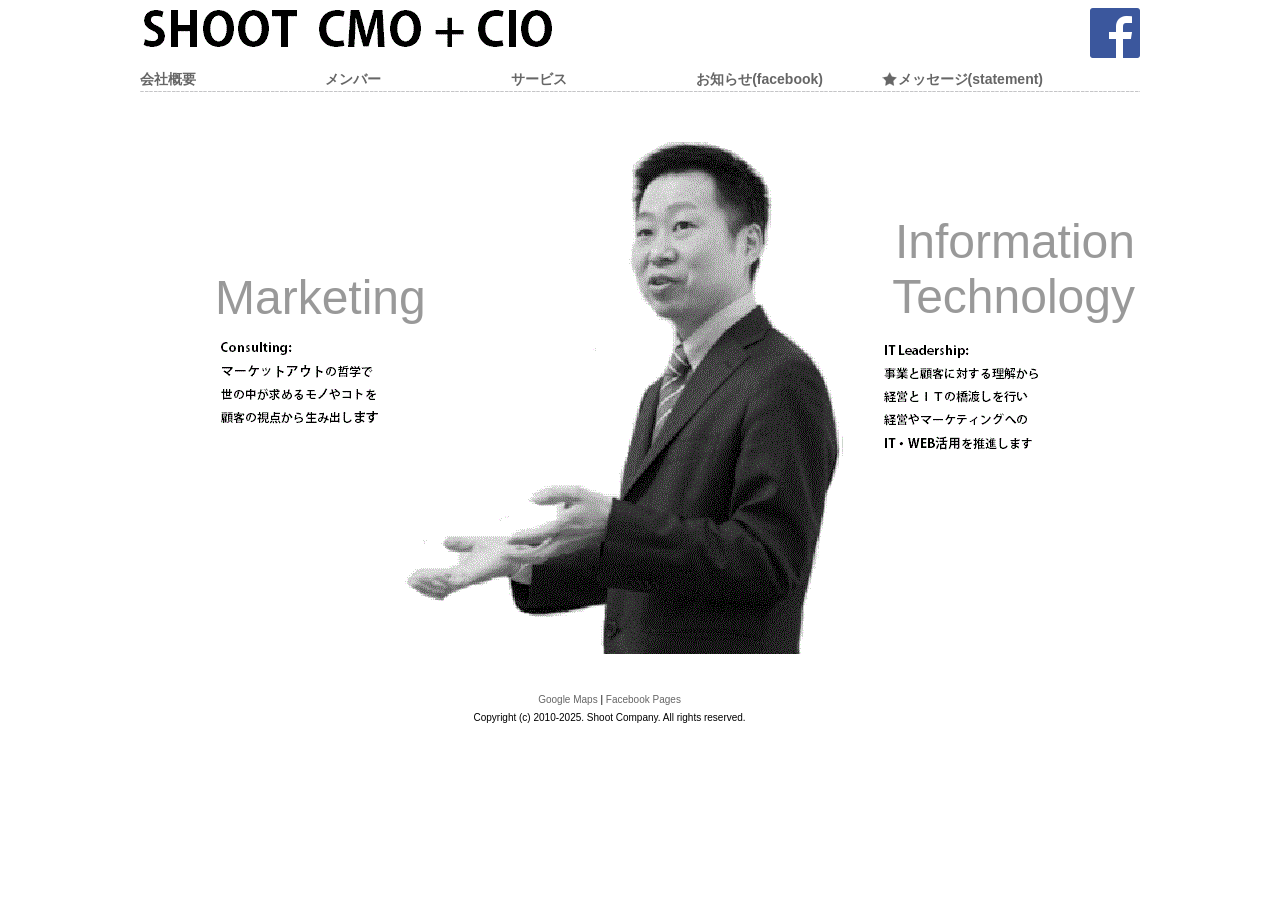
<file: index.html>
﻿<!DOCTYPE html PUBLIC "-//W3C//DTD XHTML 1.0 Transitional//EN" "http://www.w3.org/TR/xhtml1/DTD/xhtml1-transitional.dtd">
<html xmlns="http://www.w3.org/1999/xhtml">
<head>
<meta http-equiv="Content-Type" content="text/html; charset=UTF-8" />
<meta name="description" content="シュート株式会社は、マーケティングとDX・AI活用に強いコンサルティングファームです。">
<meta name="keywords" content="Shoot Company blog, Shoot Company, ベンチャー, コンサルティング, コンサルタント, ベンチャー, 起業, 支援, 資金調達, 事業開発, 新規事業, 独立, 成長戦略, 事業計画, プラン, ビジネスアイデア, アイデア, ビジネスブレークスルー, 夢, ドリーム, フューチャー, 未来, アーキテクト, エンジニアリング, デザイン, クリエーター, Web, ウェブ, 新規事業ワークショップ, ワークショップ, セミナー, 新規企画, プロジェクト, 養成講座, 起業家, アントレプレナー" />
<link rel="canonical" href="http://info.shoot.bz/" />

<title>SHOOT CMO + CIO ｜シュート株式会社は、マーケティングとDX・AI活用に強いコンサルティングファームです</title>

<link href="images/style.css" rel="stylesheet" type="text/css" />
<link rel="shortcut icon" href="http://shootcompany.com/favicon.ico" type="image/x-icon" />
<link rel="icon"          href="http://shootcompany.com/favicon.gif" type="image/gif"    />

<style type="text/css">
<!--
.style92 {font-size: 12px}
-->
</style>
<script type="text/javascript">

  var _gaq = _gaq || [];
  _gaq.push(['_setAccount', 'UA-33059572-1']);
  _gaq.push(['_setDomainName', 'foundshoot.com']);
  _gaq.push(['_trackPageview']);

  (function() {
    var ga = document.createElement('script'); ga.type = 'text/javascript'; ga.async = true;
    ga.src = ('https:' == document.location.protocol ? 'https://ssl' : 'http://www') + '.google-analytics.com/ga.js';
    var s = document.getElementsByTagName('script')[0]; s.parentNode.insertBefore(ga, s);
  })();

</script>
</head>
<body>
<div id="fb-root"></div>
<script>(function(d, s, id) {
  var js, fjs = d.getElementsByTagName(s)[0];
  if (d.getElementById(id)) return;
  js = d.createElement(s); js.id = id;
  js.src = "//connect.facebook.net/ja_JP/all.js#xfbml=1&appId=451736071550009";
  fjs.parentNode.insertBefore(js, fjs);
}(document, 'script', 'facebook-jssdk'));</script>
<div align="center">
  <table width="1000" border="0" cellspacing="0" cellpadding="0">
    <tr>
      <td colspan="2" valign="top"><div align="left"><a href="index.html"><img src="images/logo.gif" alt="シュート株式会社 CIO + CMO" width="442" height="43" border="0" /></a></div></td>
          <td width="240" rowspan="2" valign="top"><div align="right"><div class="fb-like" data-href="https://www.facebook.com/shootdotbz" data-send="false" data-layout="button_count" data-width="450" data-show-faces="false" data-font="tahoma"></div>&nbsp;<a href="http://www.facebook.com/shootdotbz" target="_blank"><img src="images/f.png" alt="Facebook" width="50" height="50" border="0" /></a></div></td> 
    </tr>
    <tr>
      <td width="177"><img src="images/spacer.gif" width="10" height="15" /></td>
      <td width="593">&nbsp;</td>
    </tr>
    <tr>
      <td height="22" colspan="3" valign="top">
	  <div align="left">
	  <table width="927" height="20" border="0" align="left" cellpadding="0" cellspacing="0">
        <tr>
          <td width="100" valign="bottom" class="style1"><a href="about.html">会社概要</a> </td>
          <td width="100" valign="bottom" class="style1"><a href="weare.html">メンバー</a></td>
          <td width="100" valign="bottom" class="style1"><a href="weoffer.html">サービス</a></td>
          <td width="100" valign="bottom" class="style1"><a href="https://www.facebook.com/shootdotbz" target="_blank">お知らせ(facebook)</a></td>
          <td width="100" valign="bottom"><a href="statement/" class="style1" target="_blank"><img src="images/star.gif" width="16" height="20" border="0" align="absbottom" />メッセージ(statement)</a></td>
        </tr>
      </table>
        </div></td>
    </tr>
    <tr>
      <td height="1" colspan="3"  background="images/dashes.png"><img src="images/spacer.gif" width="1" height="1" /></td>
    </tr>
    <tr>
      <td height="2" colspan="3"><img src="images/spacer.gif" width="1" height="2"/></td>
    </tr>
    <tr>
      <td colspan="3" ><table width="1000" height="550" border="0" cellpadding="0" cellspacing="0">
        <tr>
          <td height="10"><img src="images/spacer.gif" width="10" height="10" /></td>
        </tr>
        <tr>
          <td height="550" valign="top" background="images/models.gif">
		  <table width="1000" height="550" border="0" cellpadding="0" cellspacing="0">
            <tr>
              <td width="5" rowspan="3"><img src="images/spacer.gif" width="5" height="5" /></td>
              <td height="10" colspan="3" valign="bottom"><table width="990" border="0" cellspacing="0" cellpadding="0">
                <tr>
                  <td width="334"><div align="left"><span class="style3"><img src="images/spacer.gif" width="70" height="200" align="baseline" />Marketing</span></div></td>
                  <td>&nbsp;</td>
                  <td width="234" class="style3"><div align="right"></br></br>Information Technology<img src="images/spacer.gif" width="70" height="10" align="baseline" /></div></td>
                </tr>
              </table></td>
              <td width="5" rowspan="3"><img src="images/spacer.gif" width="5" height="5" /></td>
            </tr>
            <tr>
              <td valign="top"><table width="100%" border="0" cellpadding="0" cellspacing="0">
                <tr>
                  <td width="30"><img src="images/spacer.gif" width="70" height="30" /></td>
                  <td align="left" class="style4"><img src="images/m_text.gif" alt="マーケティング" width="185" height="102" /></td>
                </tr>
              </table></td>
              <td width="540">&nbsp;</td>
              <td valign="top"><table width="100%" border="0" cellpadding="0" cellspacing="0">
                <tr>
                  <td><div align="right" class="style4"><img src="images/it_text.gif" alt="インフォメーションテクノロジー" width="185" height="124" /></div></td>
                  <td width="10"><img src="images/spacer.gif" width="70" height="10" /></td>
                </tr>
              </table></td>
              </tr><tr></tr>
          </table>		  </td>
        </tr>
<!--        <tr>
          <td height="10"><img src="images/spacer.gif" width="10" height="10" /></td>
        </tr> -->
      </table></td>
    </tr>
    <tr>

<!--  <td class="style1">取引先</td>
      <td height="2" colspan="3"><img src="images/spacer.gif" width="1" height="2" /></td>
    </tr>
    <tr>
      <td height="1" colspan="3" background="images/dashes.png"><img src="images/spacer.gif" width="1" height="1" /></td>
    </tr>
    <tr>
      <td height="2" colspan="3"><img src="images/spacer.gif" width="1" height="2" /></td>
    </tr>
    
    <tr>
      <td height="80" colspan="3"><table width="100%" border="0" cellspacing="0" cellpadding="0">
        <tr>
          <td height="2" colspan="8" bgcolor="#999999" class="style1"><img src="images/spacer.gif" width="18" height="2" /></td>
          </tr>
        <tr>
          <td width="120" align="center" valign="middle" bgcolor="#000000"><a href="http://www.sgnet.co.jp/" target="_blank"><img src="images/sg.jpg" width="115" height="73" border="0" /></a></td><br>
          <td width="120" height="80" align="center" valign="middle" bgcolor="#000000"><a href="http://www.creativehope.co.jp/" target="_blank"><img src="images/crh.jpg" width="115" height="73" border="0" /></a></td>
          <td width="120" height="80" align="center" valign="middle" bgcolor="#000000"><a href="http://www.miraie-corp.com/" target="_blank"><img src="images/miraie.jpg" width="115" height="73" border="0" /></a></td>
          <td width="120" height="80" align="center" valign="middle" bgcolor="#000000"><img src="images/askus.jpg" width="115" height="73" border="0" /></td>
          <td width="120" height="80" align="center" valign="middle" bgcolor="#000000"><img src="images/askus.jpg" width="115" height="73" border="0" /></td>
          <td width="120" height="80" align="center" valign="middle" bgcolor="#000000"><img src="images/askus.jpg" width="115" height="73" border="0" /></td>
        </tr>
        <tr>
          <td width="155" valign="top" class="style5"><div align="center" class="style8">エス・ジー</div></td>
          <td width="155" valign="top" class="style5"><div align="center" class="style8">クリエイティブホープ</div></td>
          <td width="155" valign="top" class="style5"><div align="center" class="style8">ミライエ</div></td>
          <td width="155" valign="top" class="style5"><div align="center" class="style8">大手製造メーカー</div></td>
          <td width="155" valign="top" class="style5"><div align="center" class="style8">大手流通サービス</div></td>
          <td width="155" valign="top" class="style5"><div align="center" class="style8">上場企業との取引については<br />非公開とさせて頂きます</div></td>
        </tr>
      </table></td> -->
    </tr>
    <tr>
      <td>&nbsp;</td>
      <td>&nbsp;</td>
      <td>&nbsp;</td>
    </tr>
    <tr>
      <td>&nbsp;</td>
      <td>&nbsp;</td>
      <td>&nbsp;</td>
    </tr>
    <tr>
      <td>&nbsp;</td>
      <td><div align="center"><span class="style7"><span class="style9"><a href="http://maps.google.co.jp/maps?hl=ja&q=%E6%9D%B1%E4%BA%AC%E9%83%BD%E6%B8%AF%E5%8C%BA%E5%8C%97%E9%9D%92%E5%B1%B12-10-20&um=1&ie=UTF-8&sa=N&tab=wl" target="_blank">Google Maps</a></span> | <a href="https://www.facebook.com/shootdotbz" target="_blank">Facebook Pages</a></span> </div></td>
      <td>&nbsp;</td>
    </tr>
    <tr>
      <td>&nbsp;</td>
      <td><div align="center" class="style7">Copyright (c) 2010-2025. Shoot Company. All rights reserved. </div></td>
      <td>&nbsp;</td>
    </tr>
  </table>
</div>
</body>
</html>
</file>
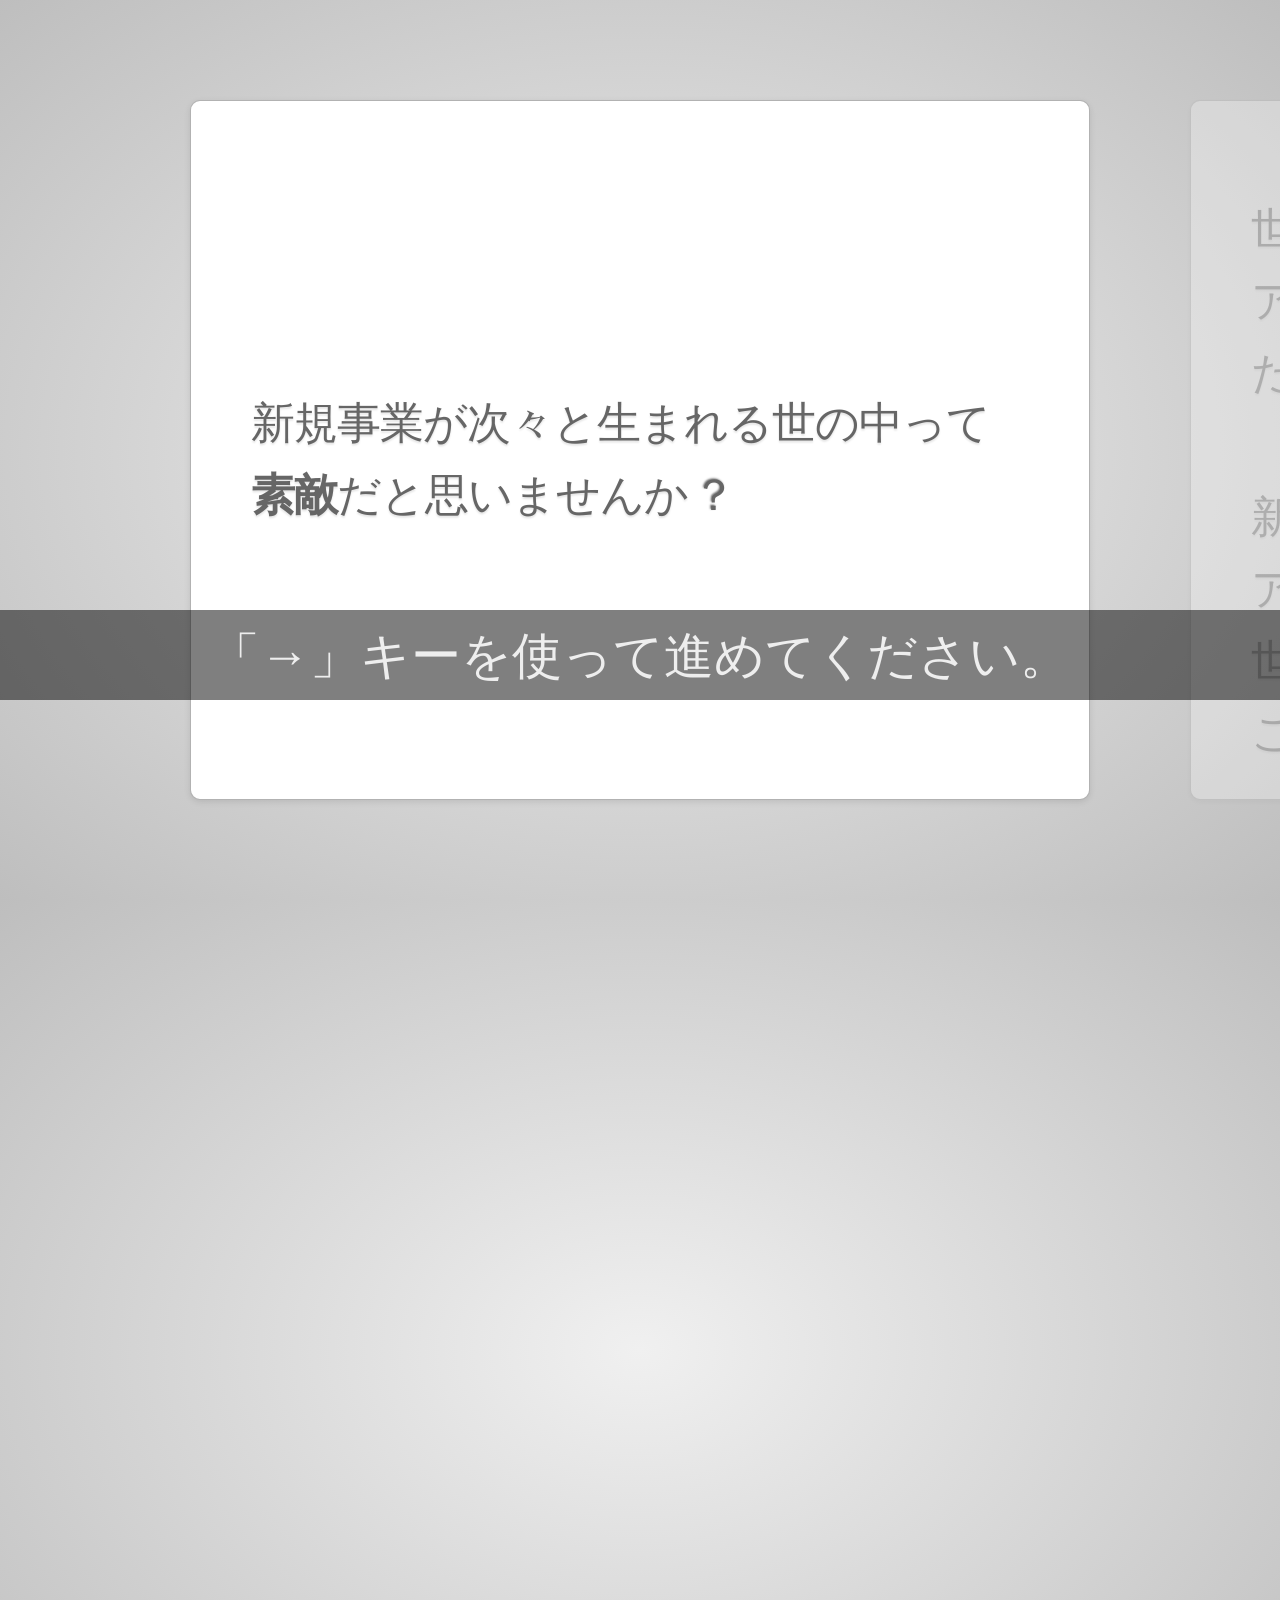
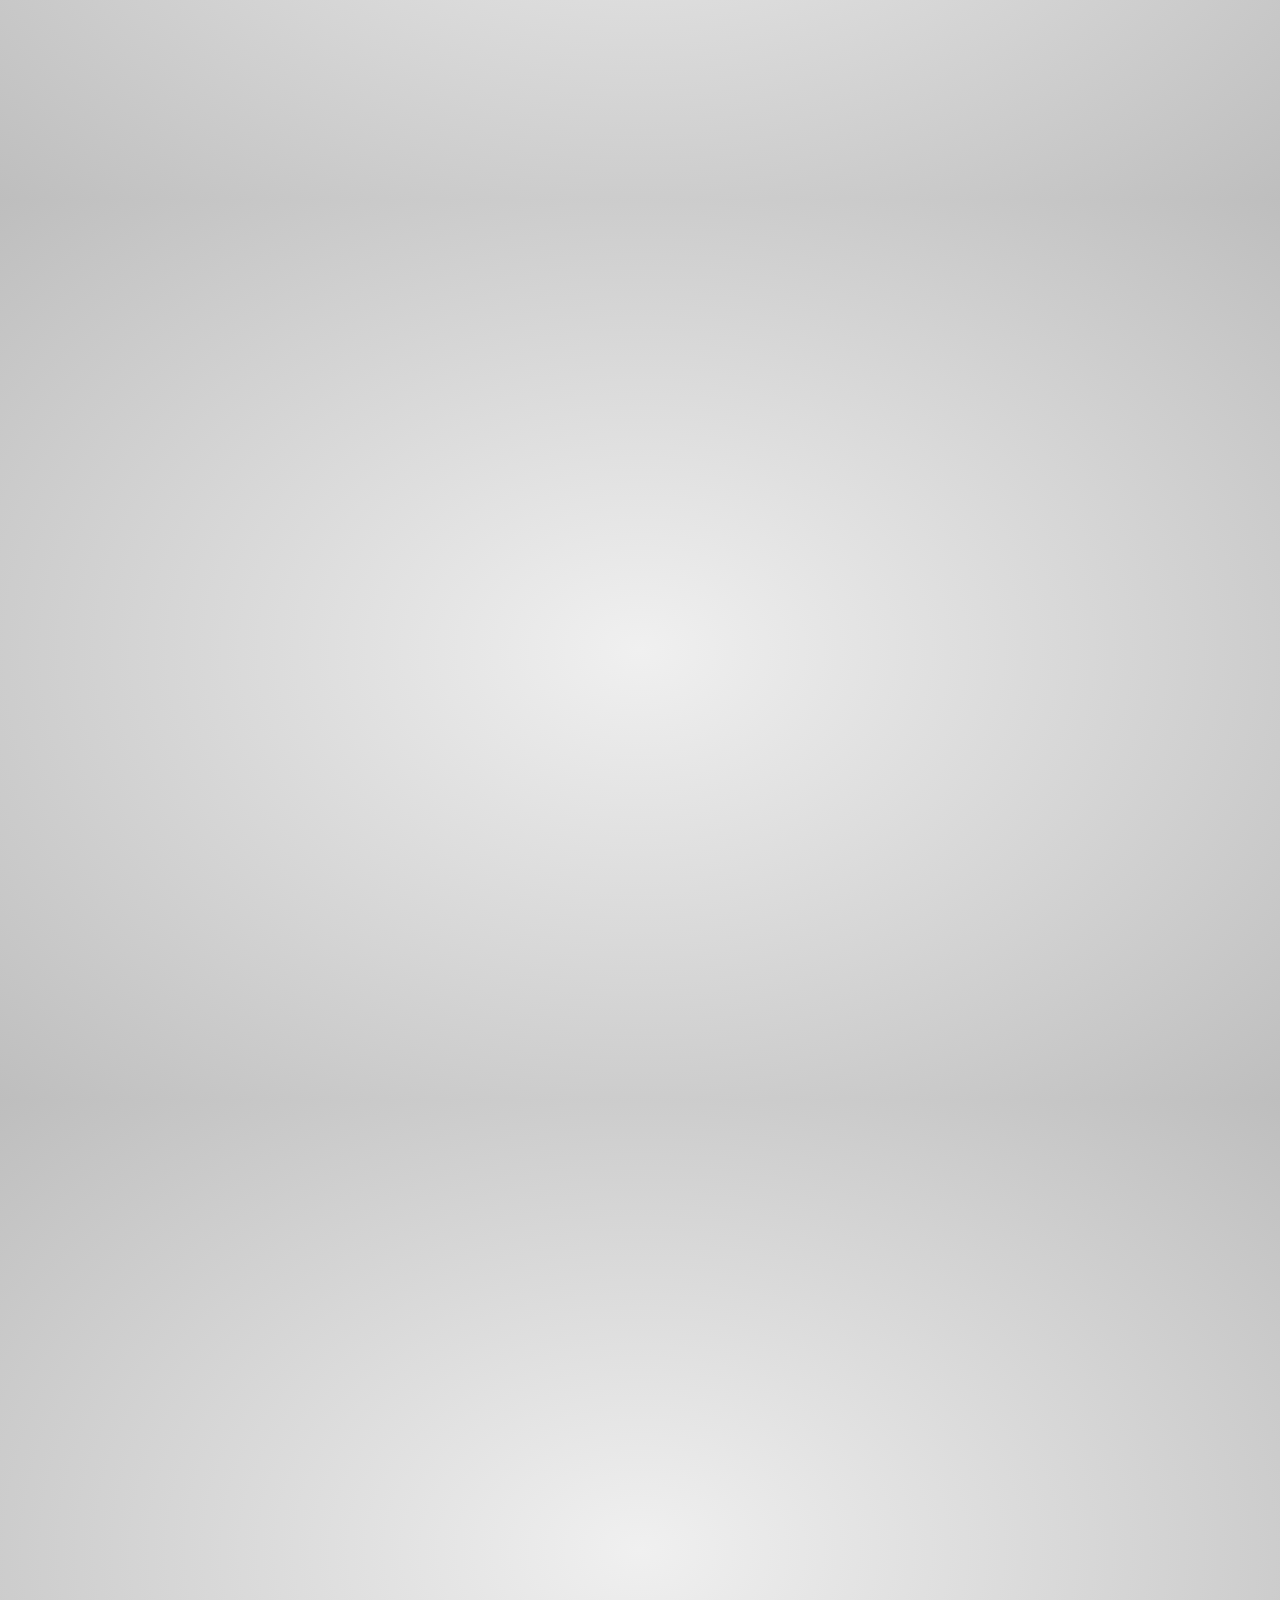
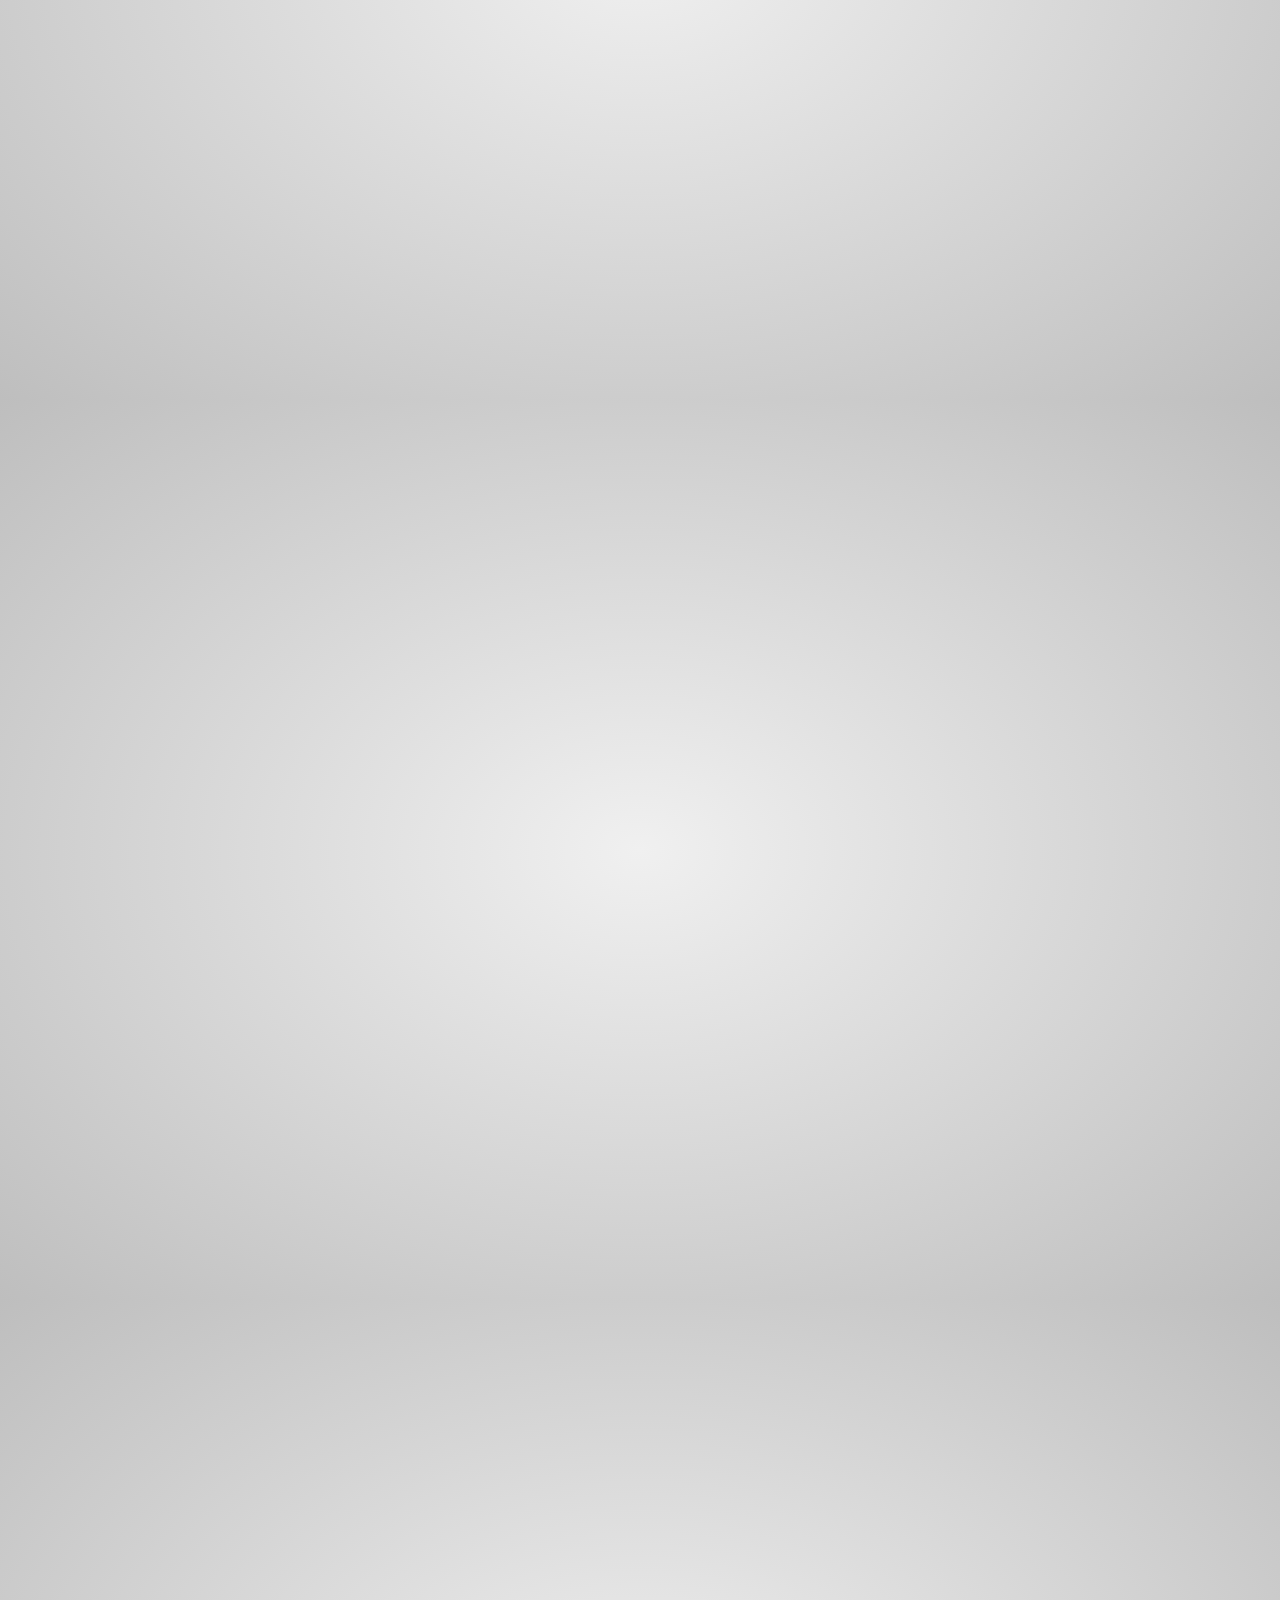
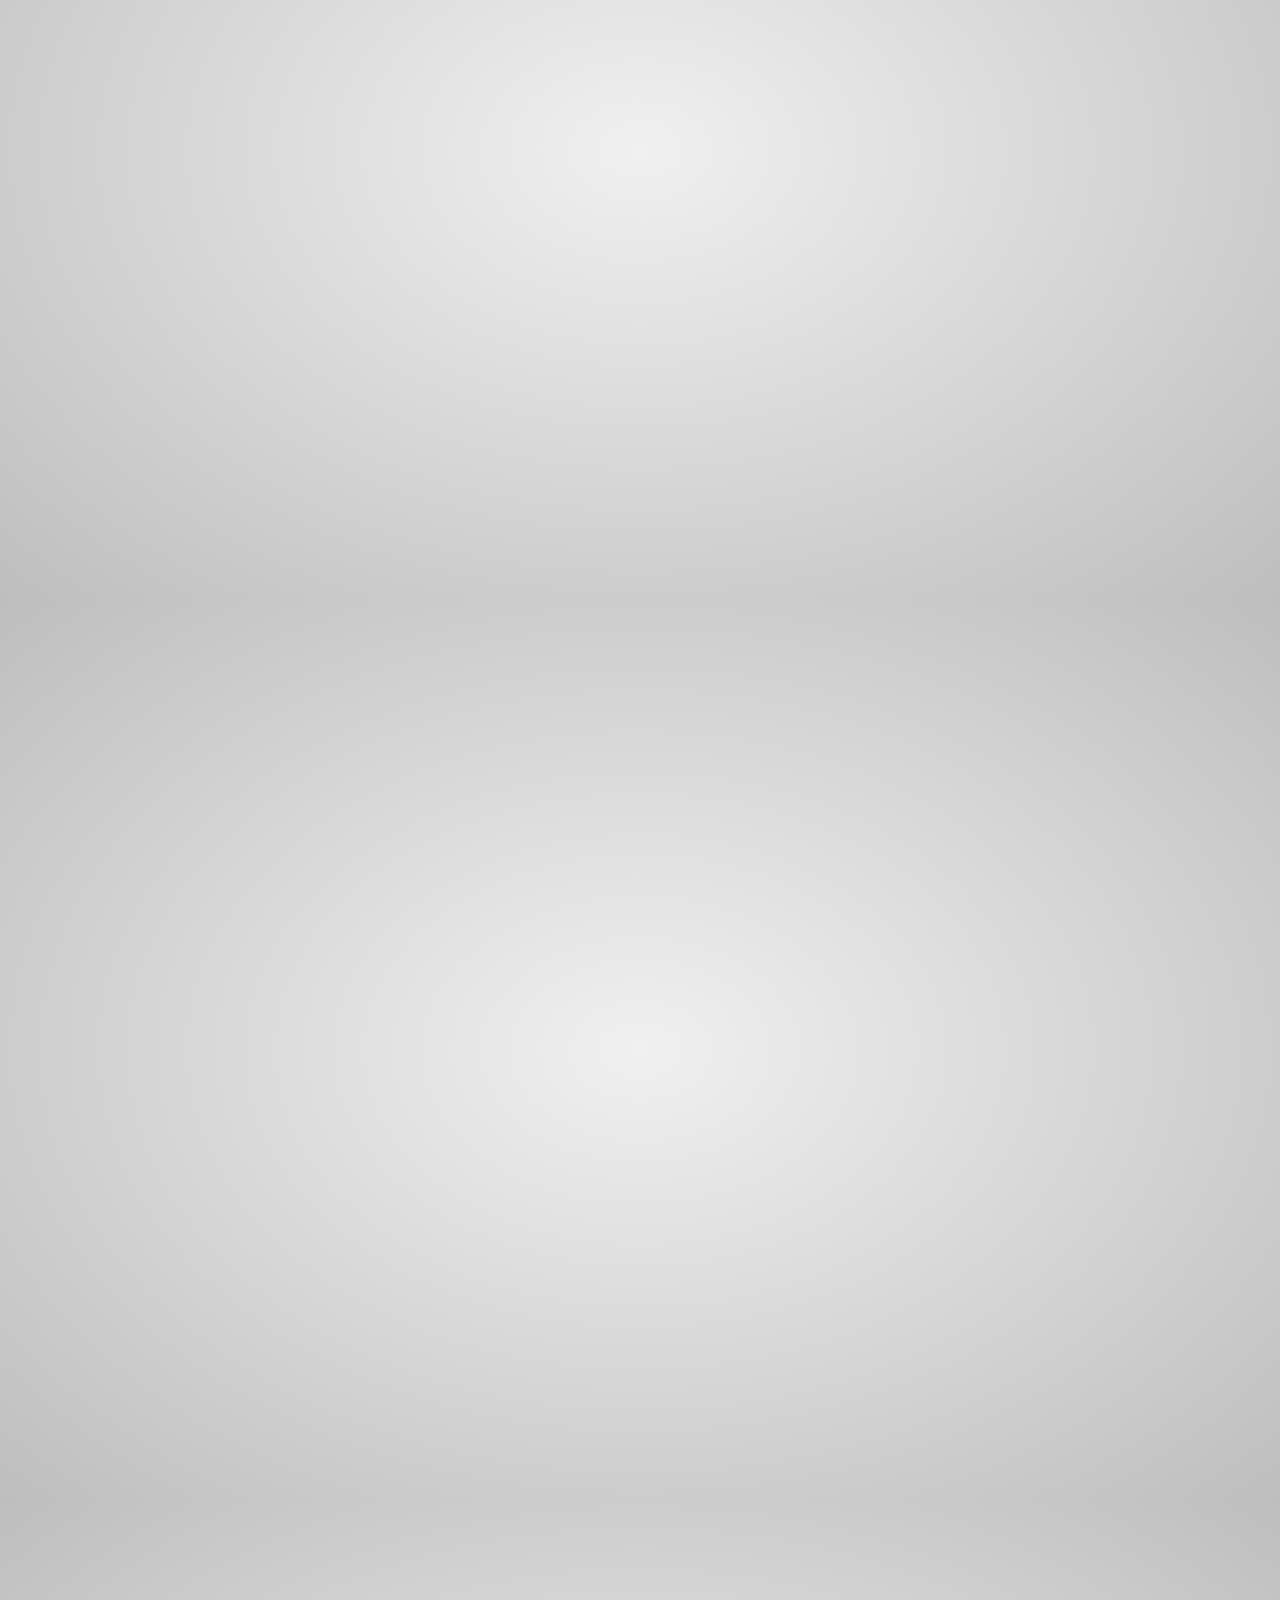
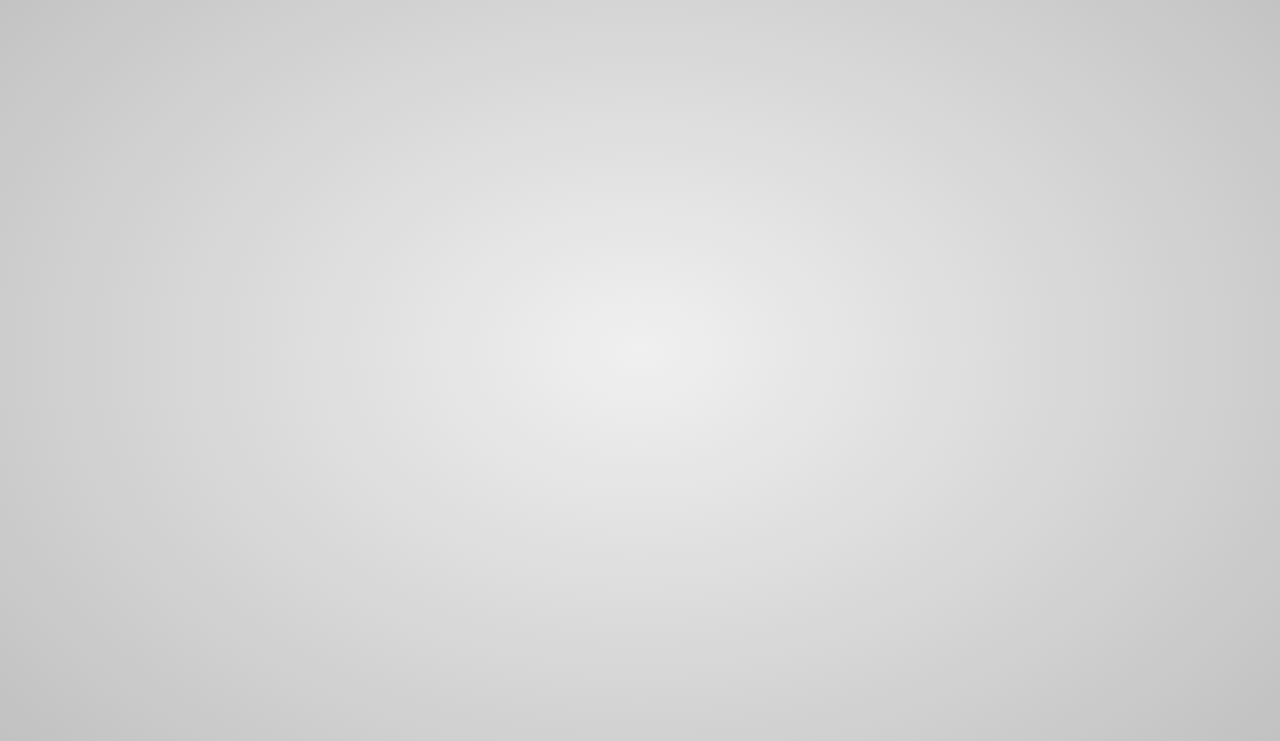
<file: statement/index.htm>
<!doctype html>
<html lang="ja">
<head>
    <meta charset="utf-8" />
    <title>シュート株式会社 IT Business Consulthing</title>
    
    <meta name="description" content="シュートは、「情報技術の進化」と「お客様のニーズ」という二つの視点を重視し、企業の成長戦略をデザインするお手伝いをしています。 " />
    <meta name="author" content="JA" />

	<meta property="og:title" content="シュート株式会社 IT Business Consulthing" />
	<meta property="og:type" content="article" />
	<meta property="og:image" content="http://shoot.bz/image/shootlogo200.gif" />
	<meta property="og:url" content="http://shoot.bz/" />
    <meta property="og:description" content="シュートは、「情報技術の進化」と「お客様のニーズ」という二つの視点を重視し、企業の成長戦略をデザインするお手伝いをしています。 " />

    <link href="http://fonts.googleapis.com/css?family=Open+Sans:regular,semibold,italic,italicsemibold|PT+Sans:400,700,400italic,700italic|PT+Serif:400,700,400italic,700italic" rel="stylesheet" />
	<link href="css/impress.css" rel="stylesheet" />
	<!-- Favicon -->
	<link rel="shortcut icon" href="http://shootcompany.com/favicon.ico" type="image/x-icon" />
	<link rel="icon"          href="http://shootcompany.com/favicon.gif" type="image/gif"    />
	<!-- Favicon -->

<script type="text/javascript">

  var _gaq = _gaq || [];
  _gaq.push(['_setAccount', 'UA-15652123-5']);
  _gaq.push(['_trackPageview']);

  (function() {
    var ga = document.createElement('script'); ga.type = 'text/javascript'; ga.async = true;
    ga.src = ('https:' == document.location.protocol ? 'https://ssl' : 'http://www') + '.google-analytics.com/ga.js';
    var s = document.getElementsByTagName('script')[0]; s.parentNode.insertBefore(ga, s);
  })();

</script>

</head>
<body>

<div id="impress" class="impress-not-supported">

    <div class="fallback-message">
        <p>Your browser <b>doesn't support the features required</b> by impress.js, so you are presented with a simplified version of this presentation.</p>
        <p>For the best experience please use the latest <b>Chrome</b> or <b>Safari</b> browser. Firefox 10 (to be released soon) will also handle it.</p>
    </div>

    <div id="bored" class="step slide" data-x="-1000" data-y="-1500">
        <q style="text-align: right;"><img src="image/shootlogo.gif" height="46" width="169" /></a></q>
        <q><br/><p>新規事業が次々と生まれる世の中って<strong>素敵</strong>だと思いませんか<a href="http://info.shoot.bz/" target="_blank">？</a></p></q>
    </div>

    <div class="step slide" data-x="0" data-y="-1500">
        <q><p>世の中で生まれている新規事業アイデアのうち、成功するものは1000個中3個だと言われています。</p><p>　</p><p>新規事業に携わる者のミッションは、アイデアをブラッシュアップし続け、世の中の新規事業の成功確率を上げることです。</p></q>
    </div>

    <div class="step slide" data-x="1000" data-y="-1500">
        <q><p>成功確率を上げるためには、マーケット全体からストーリーを考えることが重要になってきています。</p><p>　</p><p><img src="image/shootlogo.gif" height="46" width="169" />は全てのベクトルをマーケット起点で考え、新規事業開発に取り組んでいます。</p></q>
    </div>

    <div id="title" class="step" data-x="0" data-y="0" data-scale="2">
        <span class="try">マーケットを見つめながら、</span>
        <h1>歩き方を決める</h1>
        <span class="footnote">※成功へのルートは一つだけではない。</span>
    </div>

    <div id="its" class="step" data-x="450" data-y="3500" data-rotate="90" data-scale="2">
        <p>まずは地図を描く</p>
        <br/><p style="font-size:20px"><strong>地図＝戦略</strong><br/><br/>
        ユーザーに受け入れてもらうための「コミュニケーション」と「マーケティング」 <br/>
        <br/><strong>宝＝マーケットにおける成功</strong><br/><br/>
		α版: 企画が話題になる<br/>
		β版: ユーザーが集まる<br/>
		正式版: 売り上げが出る</p><br/>
		<p style="font-size:20px; color:#999"></p>
    </div>

    <div class="step slide" data-x="-1500" data-y="3000" data-rotate="90">
        <q>シュートの使命は、<br/>ユーザーの意見をフィードバック<br/>しながら事業開発を行うこと。</q>
    </div>

    <div class="step slide" data-x="-1500" data-y="4000" data-rotate="90">
        <q>目標は、<br/>日本での新規事業の成功確率を<br/>3/1000から1/10にすること。</q>
    </div>


    <div id="big" class="step" data-x="3500" data-y="2100" data-rotate="0" data-scale="6">
        <p><b>わくわくする</b> <span class="thoughts">世の中</span></p>
    </div>

    <div id="tiny" class="step" data-x="2825" data-y="2325" data-z="-3000" data-rotate="300" data-scale="1">
        <p>ちょっと良くなる未来</p>
    </div>
    
    <div class="step slide" data-x="7000" data-y="-1500" data-rotate="0">
        <q><b>決定的に足りない、</b><br/>サービス開始時の大企業との取引。<br/><br/>１社目の取引が、<br/>新規事業の成長スピードを劇的に変える。</q>
    </div>

    <div id="ing" class="step" data-x="3500" data-y="-850" data-rotate="270" data-scale="2">
        <p>鍵となるのは、<br/><b class="imagination">技術提携<br/>営業提携</b><br/>など、<br/>社外とのチームビルディングです。</p>
    </div>

    <div id="imagination" class="step" data-x="6700" data-y="-300" data-scale="2">
        <p>少額投資のプロトタイプでニーズの確認がとれた後は、大企業とのアライアンスを結びましょう。<br/><br/>自社での投資金額を抑えつつサービスを国内外で展開し、ワンランク上のサービスにするために重要な要素です。</p>
    </div>

    <div  class="step" data-x="6300" data-y="2000" data-rotate="20" data-scale="2">
        <p>私達は、コンサルティングだけなく、取引先企業や社内の役員に対するプレゼンテーションの企画から当日の実施まで支援します。</p>
    </div>

    <div id="one-more-thing" class="step" data-x="6000" data-y="3500" data-scale="2">
        <p>強みは、<br/><br/>1)マーケティング<br/><br/>2)DXやAIの最新技術を活用した新サービスのビジネスプロデュース<br/><br/>3)企業内で新規事業を推進する担当者のための研修やメンタリング、社外体制を含めたチームビルディング。</p>
    </div>

    <div id="its-in-3d" class="step" data-x="6200" data-y="5000" data-z="-100" data-rotate-x="-40" data-rotate-y="10" data-scale="1">
        <p>Facebook等にてご相談をお受けしています。</p><br/>
        <q><a>高木秀祐</a>までご連絡下さい。</q>
    </div>
    
    <div id="end" class="step slide" data-x="3000" data-y="4500" data-rotate="0">
        <q align="center"><br/><br/><img src="image/shootlogo.gif" height="184" width="676" /></q>
    </div>

    <div id="overview" class="step" data-x="3000" data-y="1500" data-scale="10">
    </div>

</div>

<div class="hint">
    <p>「→」キーを使って進めてください。</p>
</div>

<script src="js/impress.js"></script>

</body>
</html>
</file>
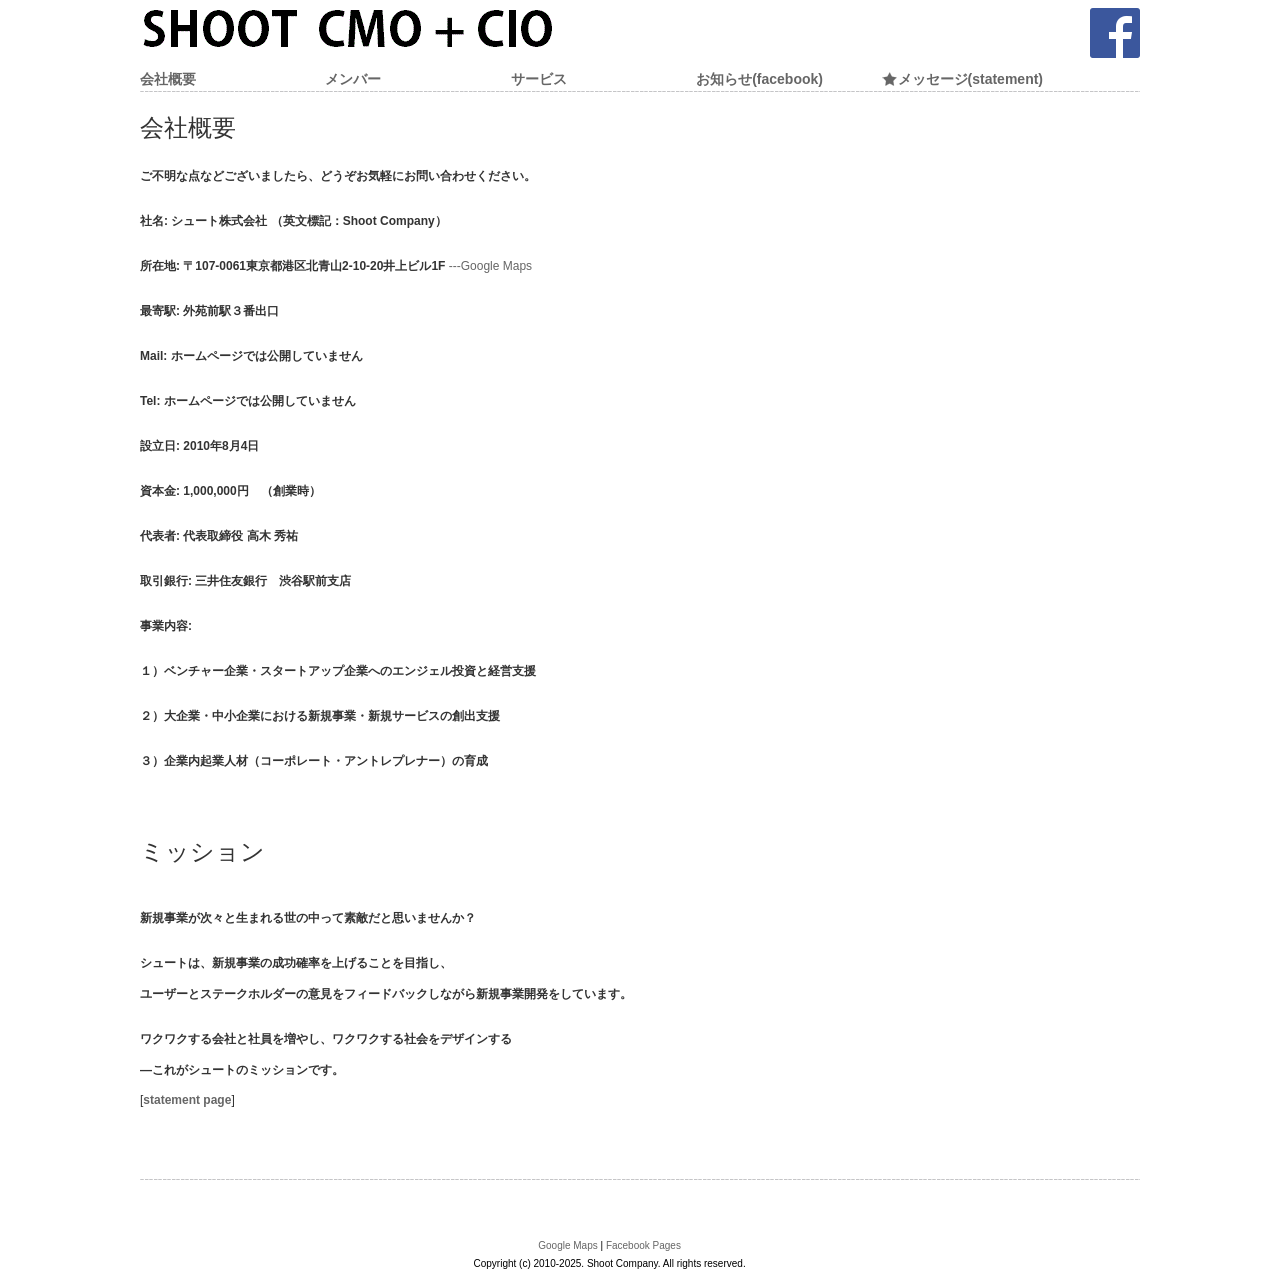
<file: about.html>
﻿<!DOCTYPE html PUBLIC "-//W3C//DTD XHTML 1.0 Transitional//EN" "http://www.w3.org/TR/xhtml1/DTD/xhtml1-transitional.dtd">
<html xmlns="http://www.w3.org/1999/xhtml">
<head>
<meta http-equiv="Content-Type" content="text/html; charset=UTF-8" />
<meta name="description" content="シュート株式会社は、マーケティングとDX・AI活用に強いコンサルティングファームです。">
<meta name="keywords" content="Shoot Company blog, Shoot Company, ベンチャー, コンサルティング, コンサルタント, ベンチャー, 起業, 支援, 資金調達, 事業開発, 新規事業, 独立, 成長戦略, 事業計画, プラン, ビジネスアイデア, アイデア, ビジネスブレークスルー, 夢, ドリーム, フューチャー, 未来, アーキテクト, エンジニアリング, デザイン, クリエーター, Web, ウェブ, 新規事業ワークショップ, ワークショップ, セミナー, 新規企画, プロジェクト, 養成講座, 起業家, アントレプレナー" />
<link rel="canonical" href="http://info.shoot.bz/" />

<title>SHOOT CMO + CIO - 会社概要</title>

<link href="images/style.css" rel="stylesheet" type="text/css" />
<link rel="shortcut icon" href="http://shootcompany.com/favicon.ico" type="image/x-icon" />
<link rel="icon"          href="http://shootcompany.com/favicon.gif" type="image/gif"    />

<link href="images/style.css" rel="stylesheet" type="text/css" />

<style type="text/css">
<!--
.style17 {color: #FFFFFF}
.style18 {color: #333333}
.style19 {font-size: 12px}
.style21 {color: #999999}
.style26 {font-size: 12px; color: #CC0099; }
.style27 {color: #CC0099}
.style28 {color: #CC0099; font-size: 12px; }
.style93 {color: #333333; font-weight: bold; }
-->
</style>
<script type="text/javascript">

  var _gaq = _gaq || [];
  _gaq.push(['_setAccount', 'UA-33059572-1']);
  _gaq.push(['_setDomainName', 'foundshoot.com']);
  _gaq.push(['_trackPageview']);

  (function() {
    var ga = document.createElement('script'); ga.type = 'text/javascript'; ga.async = true;
    ga.src = ('https:' == document.location.protocol ? 'https://ssl' : 'http://www') + '.google-analytics.com/ga.js';
    var s = document.getElementsByTagName('script')[0]; s.parentNode.insertBefore(ga, s);
  })();

</script>
</head>

<body>
<div align="center">
  <table width="1000" border="0" cellspacing="0" cellpadding="0">
    <tr>
      <td colspan="2" valign="top"><div align="left"><a href="index.html"><img src="images/logo.gif" alt="シュート株式会社 CIO + CMO" width="442" height="43" border="0" /></a></div></td>
      <td width="240" rowspan="2" valign="top"><div align="right"><a href="http://www.facebook.com/shootdotbz" target="_blank"><img src="images/f.png" alt="Facebook" width="50" height="50" border="0" /></a></div></td>
    </tr>
    <tr>
      <td width="177"><img src="images/spacer.gif" width="10" height="15" /></td>
      <td width="593">&nbsp;</td>
    </tr>
    <tr>
      <td height="22" colspan="3" valign="top">
	  <div align="left">
	  <table width="927" height="20" border="0" align="left" cellpadding="0" cellspacing="0">
        <tr>
          <td width="100" valign="bottom" class="style1 style21"><a href="about.html">会社概要</a> </td>
          <td width="100" valign="bottom" class="style1"><a href="weare.html">メンバー</a></td>
          <td width="100" valign="bottom" class="style1"><a href="weoffer.html">サービス</a></td>
          <td width="100" valign="bottom" class="style1"><a href="https://www.facebook.com/shootdotbzhttp://info.shoot.bz/" target="_blank">お知らせ(facebook)</a></td>
          <td width="100" valign="bottom"><a href="statement/" class="style1" target="_blank"><img src="images/star.gif" width="16" height="20" border="0" align="absbottom" />メッセージ(statement)</a></td>
        </tr>
      </table>
        </div></td>
    </tr>
    <tr>
      <td height="1" colspan="3" background="images/dashes.png"><img src="images/spacer.gif" width="1" height="1" /></td>
    </tr>
    <tr>
      <td height="2" colspan="3"><img src="images/spacer.gif" width="1" height="2" /></td>
    </tr>
    <tr>
      <td colspan="3" ><table width="1000" height="550" border="0" cellpadding="0" cellspacing="0">
        <tr>
          <td height="10"><img src="images/spacer.gif" width="10" height="10" /></td>
          <td width="495" bgcolor="#ffffff">&nbsp;</td>
        </tr>
        <tr>
          <td height="550" colspan="2" valign="top"><table width="100%" border="0" cellspacing="0" cellpadding="0">
            <tr>
              <td valign="top" align="left"><span class="style15">会社概要</span>
                <p class="style15"><span class="style5">
                                         
                    <strong>ご不明な点などございましたら、どうぞお気軽にお問い合わせください。</strong><br />
                    <span class="style28"></span><br />
                    <br />
                    <strong><span class="style18">社名:</span> シュート株式会社 （英文標記：Shoot Company）</strong><br />
                    <span class="style28"></span><br />
                    <br />
                    <strong><span class="style18">所在地:</span> 〒107-0061東京都港区北青山2-10-20井上ビル1F</strong><a href="http://maps.google.co.jp/maps?hl=ja&q=%E6%9D%B1%E4%BA%AC%E9%83%BD%E6%B8%AF%E5%8C%BA%E5%8C%97%E9%9D%92%E5%B1%B12-10-20&um=1&ie=UTF-8&sa=N&tab=wl" target="_blank"> ---Google Maps</a><br />
                    <span class="style28"></span><br />
                    <br />
                    <strong><span class="style18">最寄駅:</span> 外苑前駅３番出口</strong><br />
                    <span class="style28"></span><br />
                    <br />
                    <strong><span class="style18">Mail:</span> ホームページでは公開していません</strong><br />
                    <span class="style28"></span><br />
                    <br />
                  </span>
                    <span class="style5"><strong><span class="style18">Tel:</span> ホームページでは公開していません</strong></span><br />
                    <span class="style28"><br />
                    <br />
                    </span><span class="style5"><strong><span class="style18">設立日:</span> 2010年8月4日</strong><br />
                    <span class="style27"></span></span>
                
                <span class="style5"><br />
                <br />
                <strong><span class="style18">資本金:</span> 1,000,000円　（創業時） <br />
                  </strong><span class="style27"></span> </span>
                  <span class="style5"><strong><span class="style18"><br />
                  <br />
                  代表者:</span> 代表取締役 高木 秀祐</strong><br />
                    <span class="style27"></span><br />
                    <strong><br />
                      <span class="style18">取引銀行:</span> 三井住友銀行　渋谷駅前支店</strong><br />
                    <span class="style27"></span></span>
                  <span class="style5"><strong><span class="style18"><br />
                  <br />
                  事業内容:</span> <br /><br /><br />１）ベンチャー企業・スタートアップ企業へのエンジェル投資と経営支援<br /><br /><br />２）大企業・中小企業における新規事業・新規サービスの創出支援<br /><br /><br />３）企業内起業人材（コーポレート・アントレプレナー）の育成</strong><br />
                    <span class="style27"></span><br /></span><br />
                  </span><p class="style5"><span class="style15">ミッション</span></p><br />
                  <p class="style5"><span class="style93">新規事業が次々と生まれる世の中って素敵だと思いませんか？<br />
                    <br /><br />
                    シュートは、新規事業の成功確率を上げることを目指し、<br /><br />ユーザーとステークホルダーの意見をフィードバックしながら新規事業開発をしています。<br />
                    <br /><br />
                    ワクワクする会社と社員を増やし、ワクワクする社会をデザインする<br /><br />―これがシュートのミッションです。</span><br /><br />
                    [<a href="statement/"><strong>statement page</strong></a>]<br />
                    &nbsp;<br />
                  </p>
                  <p class="style5">&nbsp;</p>
                  </td>
              <td width="10" bgcolor="#ffffff"><img src="images/spacer.gif" width="10" height="10" /></td>
              <td width="485" valign="top" bgcolor="#ffffff" class="style15 style17"><br /></td>
              </tr>
          </table></td>
        </tr>
        <tr>
          <td height="10"><img src="images/spacer.gif" width="10" height="10" /></td>
          <td width="495" height="10" bgcolor="#ffffff">&nbsp;</td>
        </tr>
      </table></td>
    </tr>
    <tr>
      <td height="2" colspan="3"><img src="images/spacer.gif" width="1" height="2" /></td>
    </tr>
    <tr>
      <td height="1" colspan="3" background="images/dashes.png"><img src="images/spacer.gif" width="1" height="1" /></td>
    </tr>
    <tr>
      <td height="2" colspan="3"><img src="images/spacer.gif" width="1" height="2" /></td>
    </tr>
    
    <tr>
      <td colspan="3">&nbsp;</td>
    </tr>
    <tr>
      <td>&nbsp;</td>
      <td>&nbsp;</td>
      <td>&nbsp;</td>
    </tr>
    <tr>
      <td>&nbsp;</td>
      <td>&nbsp;</td>
      <td>&nbsp;</td>
    </tr>
    <tr>
      <td>&nbsp;</td>
      <td><div align="center"><span class="style7"><span class="style9"><a href="http://maps.google.co.jp/maps?hl=ja&q=%E6%9D%B1%E4%BA%AC%E9%83%BD%E6%B8%AF%E5%8C%BA%E5%8C%97%E9%9D%92%E5%B1%B12-10-20&um=1&ie=UTF-8&sa=N&tab=wl" target="_blank">Google Maps</a></span> | <a href="https://www.facebook.com/shootdotbz" target="_blank">Facebook Pages</a></span> </div></td>
      <td>&nbsp;</td>
    </tr>
    <tr>
      <td>&nbsp;</td>
      <td><div align="center" class="style7">Copyright (c) 2010-2025. Shoot Company. All rights reserved. </div></td>
      <td>&nbsp;</td>
    </tr>
  </table>
</div>
</body>
</html>
</file>
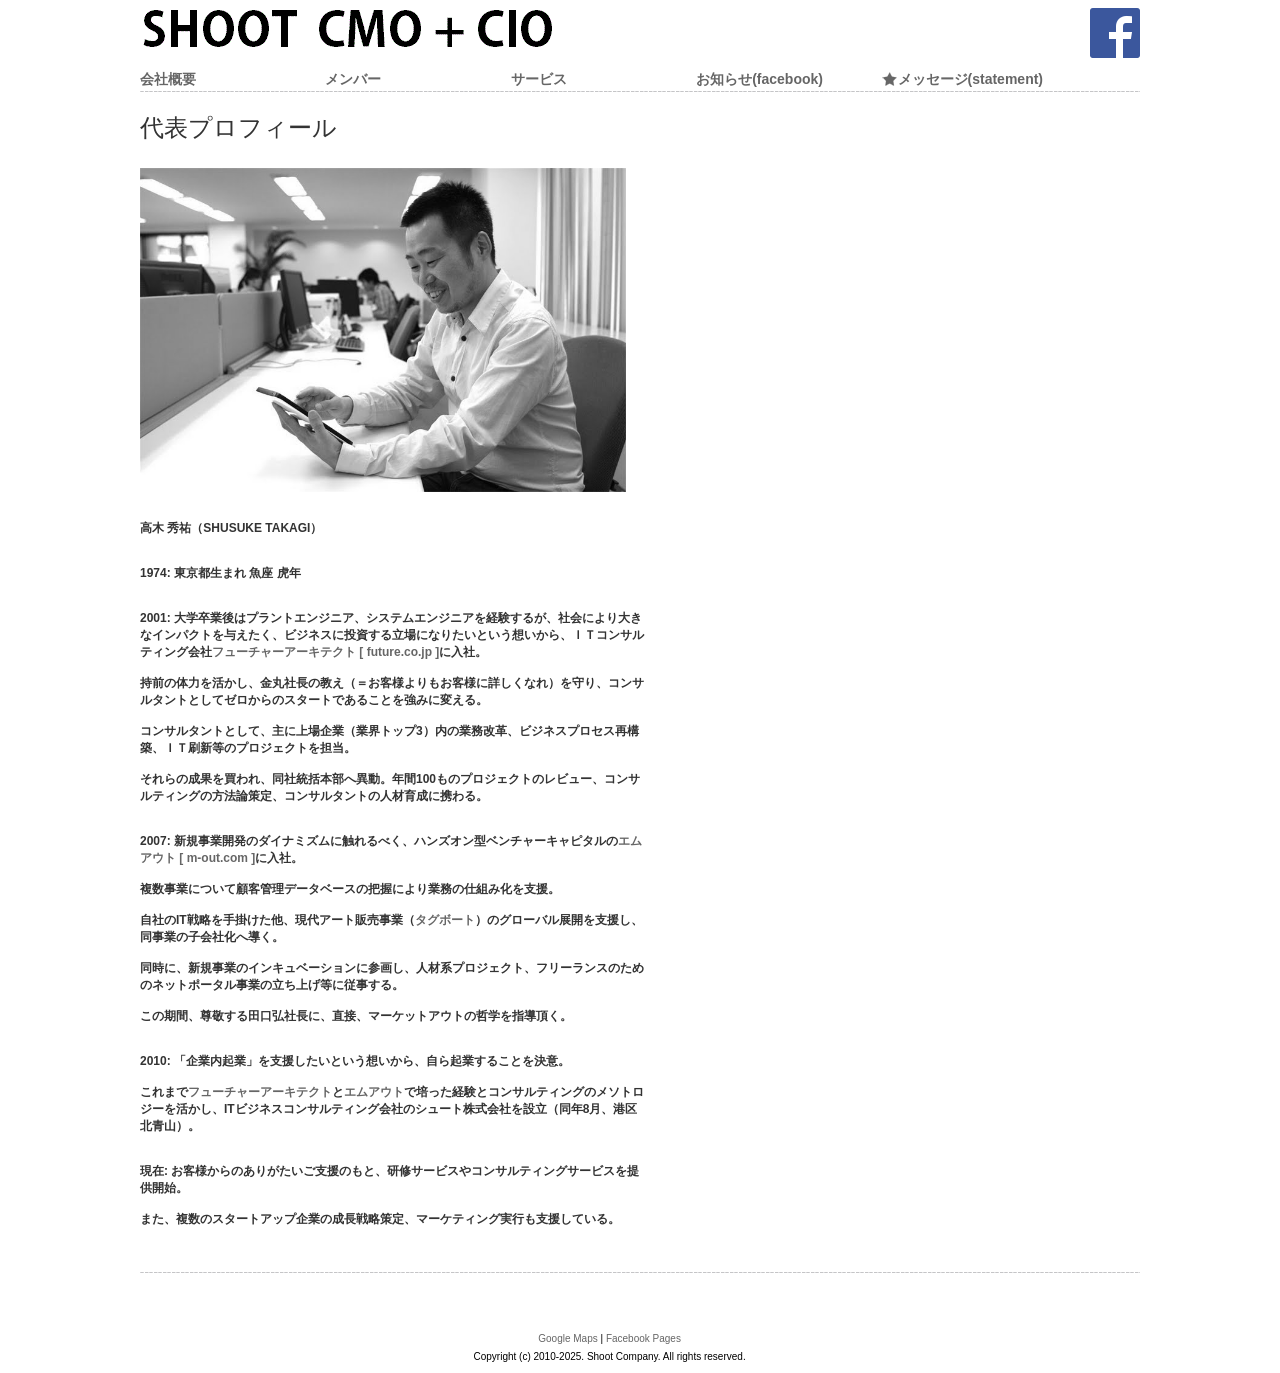
<file: weare.html>
﻿<!DOCTYPE html PUBLIC "-//W3C//DTD XHTML 1.0 Transitional//EN" "http://www.w3.org/TR/xhtml1/DTD/xhtml1-transitional.dtd">
<html xmlns="http://www.w3.org/1999/xhtml">
<head>
<meta http-equiv="Content-Type" content="text/html; charset=UTF-8" />
<meta name="description" content="シュート株式会社は、マーケティングとDX・AI活用に強いコンサルティングファームです。">
<meta name="keywords" content="Shoot Company blog, Shoot Company, ベンチャー, コンサルティング, コンサルタント, ベンチャー, 起業, 支援, 資金調達, 事業開発, 新規事業, 独立, 成長戦略, 事業計画, プラン, ビジネスアイデア, アイデア, ビジネスブレークスルー, 夢, ドリーム, フューチャー, 未来, アーキテクト, エンジニアリング, デザイン, クリエーター, Web, ウェブ, 新規事業ワークショップ, ワークショップ, セミナー, 新規企画, プロジェクト, 養成講座, 起業家, アントレプレナー" />
<link rel="canonical" href="http://info.shoot.bz/" />

<title>SHOOT CMO + CIO - メンバー</title>

<link href="images/style.css" rel="stylesheet" type="text/css" />
<link rel="shortcut icon" href="http://shootcompany.com/favicon.ico" type="image/x-icon" />
<link rel="icon"          href="http://shootcompany.com/favicon.gif" type="image/gif"    />

<link href="images/style.css" rel="stylesheet" type="text/css" />

<style type="text/css">
<!--
.style17 {color: #FFFFFF}
.style18 {color: #333333}
.style19 {font-size: 12px}
.style21 {color: #999999}
.style26 {font-size: 12px; color: #CC0099; }
.style27 {color: #CC0099}
.style28 {color: #CC0099; font-size: 12px; }
.style93 {color: #333333; font-weight: bold; }
-->
</style>
<script type="text/javascript">

  var _gaq = _gaq || [];
  _gaq.push(['_setAccount', 'UA-33059572-1']);
  _gaq.push(['_setDomainName', 'foundshoot.com']);
  _gaq.push(['_trackPageview']);

  (function() {
    var ga = document.createElement('script'); ga.type = 'text/javascript'; ga.async = true;
    ga.src = ('https:' == document.location.protocol ? 'https://ssl' : 'http://www') + '.google-analytics.com/ga.js';
    var s = document.getElementsByTagName('script')[0]; s.parentNode.insertBefore(ga, s);
  })();

</script>
</head>
<body>
<div align="center">
  <table width="1000" border="0" cellspacing="0" cellpadding="0">
    <tr>
      <td colspan="2" valign="top"><div align="left"><a href="index.html"><img src="images/logo.gif" alt="シュート株式会社 CIO + CMO" width="442" height="43" border="0" /></a></div></td>
      <td width="240" rowspan="2" valign="top"><div align="right"><a href="http://www.facebook.com/shootdotbz" target="_blank"><img src="images/f.png" alt="Facebook" width="50" height="50" border="0" /></a></div></td>
    </tr>
    <tr>
      <td width="177"><img src="images/spacer.gif" width="10" height="15" /></td>
      <td width="593">&nbsp;</td>
    </tr>
    <tr>
      <td height="22" colspan="3" valign="top">
	  <div align="left">
	  <table width="927" height="20" border="0" align="left" cellpadding="0" cellspacing="0">
        <tr>
          <td width="100" valign="bottom" class="style1"><a href="about.html">会社概要</a> </td>
          <td width="100" valign="bottom" class="style1 style21"><a href="weare.html">メンバー</a></td>
          <td width="100" valign="bottom" class="style1"><a href="weoffer.html">サービス</a></td>
          <td width="100" valign="bottom" class="style1"><a href="https://www.facebook.com/shootdotbz" target="_blank">お知らせ(facebook)</a></td>
          <td width="100" valign="bottom"><a href="statement/" class="style1" target="_blank"><img src="images/star.gif" width="16" height="20" border="0" align="absbottom" />メッセージ(statement)</a></td>
        </tr>
      </table>
        </div></td>
    </tr>
    <tr>
      <td height="1" colspan="3" background="images/dashes.png"><img src="images/spacer.gif" width="1" height="1" /></td>
    </tr>
    <tr>
      <td height="2" colspan="3"><img src="images/spacer.gif" width="1" height="2" /></td>
    </tr>
    <tr>
      <td colspan="3" ><table width="1000" height="550" border="0" cellpadding="0" cellspacing="0">
        <tr>
          <td height="10"><img src="images/spacer.gif" width="10" height="10" /></td>
          <td width="495" bgcolor="#ffffff">&nbsp;</td>
        </tr>
        <tr>
          <td height="550" colspan="2" valign="top"><table width="100%" border="0" cellspacing="0" cellpadding="0">
            <tr>
              <td valign="top" align="left"><span class="style15">代表プロフィール</span>
                <p class="style15"><span class="style5">
                                         <img src="images/shoot_member1.jpg" width="486" height="324" alt="代表プロフィール" /><br />
                    <span class="style28"></span><br />
                    <br />
                    <strong>高木 秀祐（SHUSUKE TAKAGI） </strong><br />
                    <span class="style28"></span><br />
                    <br />
                    <strong><span class="style18">1974:</span> 東京都生まれ 魚座 虎年<br />
                    <span class="style28"></span><br />
                    <br />
                    <strong><span class="style18">2001:</span> 大学卒業後はプラントエンジニア、システムエンジニアを経験するが、社会により大きなインパクトを与えたく、ビジネスに投資する立場になりたいという想いから、ＩＴコンサルティング会社<a href="http://www.future.co.jp/" target="_blank">フューチャーアーキテクト [ future.co.jp ]</a>に入社。<br /><br />持前の体力を活かし、金丸社長の教え（＝お客様よりもお客様に詳しくなれ）を守り、コンサルタントとしてゼロからのスタートであることを強みに変える。<br /><br />コンサルタントとして、主に上場企業（業界トップ3）内の業務改革、ビジネスプロセス再構築、ＩＴ刷新等のプロジェクトを担当。<br /><br />それらの成果を買われ、同社統括本部へ異動。年間100ものプロジェクトのレビュー、コンサルティングの方法論策定、コンサルタントの人材育成に携わる。</strong><br />
                    <span class="style28"></span><br />
                    <br />
                    <strong><span class="style18">2007:</span> 新規事業開発のダイナミズムに触れるべく、ハンズオン型ベンチャーキャピタルの<a href="http://www.m-out.com/" target="_blank">エムアウト [ m-out.com ]</a>に入社。<br /><br />複数事業について顧客管理データベースの把握により業務の仕組み化を支援。<br /><br />自社のIT戦略を手掛けた他、現代アート販売事業（<a href="http://www.tagboat.com/" target="_blank">タグボート</a>）のグローバル展開を支援し、同事業の子会社化へ導く。<br /><br />同時に、新規事業のインキュベーションに参画し、人材系プロジェクト、フリーランスのためのネットポータル事業の立ち上げ等に従事する。<br /><br />この期間、尊敬する田口弘社長に、直接、マーケットアウトの哲学を指導頂く。</strong><br />
                    <span class="style28"></span><br />
                    <br />
                  </span>
                    <span class="style5"><strong><span class="style18">2010:</span> 「企業内起業」を支援したいという想いから、自ら起業することを決意。<br /><br />これまで<a href="http://www.future.co.jp/" target="_blank">フューチャーアーキテクト</a>と<a href="http://www.m-out.com/" target="_blank">エムアウト</a>で培った経験とコンサルティングのメソトロジーを活かし、ITビジネスコンサルティング会社のシュート株式会社を設立（同年8月、港区北青山）。</strong></span><br />
                    <span class="style28"><br />
                    <br />
                    </span><span class="style5"><strong><span class="style18">現在:</span> お客様からのありがたいご支援のもと、研修サービスやコンサルティングサービスを提供開始。<br /><br />また、複数のスタートアップ企業の成長戦略策定、マーケティング実行も支援している。</strong><br />
                  </td>
              <td width="10" bgcolor="#ffffff"><img src="images/spacer.gif" width="10" height="10" /></td>
              <td width="485" valign="top" bgcolor="#ffffff" class="style15 style17"><br /></td>
              </tr>
          </table></td>
        </tr>
        <tr>
          <td height="10"><img src="images/spacer.gif" width="10" height="10" /></td>
          <td width="495" height="10" bgcolor="#ffffff">&nbsp;</td>
        </tr>
      </table></td>
    </tr>
    <tr>
      <td height="2" colspan="3"><img src="images/spacer.gif" width="1" height="2" /></td>
    </tr>
    <tr>
      <td height="1" colspan="3" background="images/dashes.png"><img src="images/spacer.gif" width="1" height="1" /></td>
    </tr>
    <tr>
      <td height="2" colspan="3"><img src="images/spacer.gif" width="1" height="2" /></td>
    </tr>
    
    <tr>
      <td colspan="3">&nbsp;</td>
    </tr>
    <tr>
      <td>&nbsp;</td>
      <td>&nbsp;</td>
      <td>&nbsp;</td>
    </tr>
    <tr>
      <td>&nbsp;</td>
      <td>&nbsp;</td>
      <td>&nbsp;</td>
    </tr>
    <tr>
      <td>&nbsp;</td>
      <td><div align="center"><span class="style7"><span class="style9"><a href="http://maps.google.co.jp/maps?hl=ja&q=%E6%9D%B1%E4%BA%AC%E9%83%BD%E6%B8%AF%E5%8C%BA%E5%8C%97%E9%9D%92%E5%B1%B12-10-20&um=1&ie=UTF-8&sa=N&tab=wl" target="_blank">Google Maps</a></span> | <a href="https://www.facebook.com/shootdotbz" target="_blank">Facebook Pages</a></span> </div></td>
      <td>&nbsp;</td>
    </tr>
    <tr>
      <td>&nbsp;</td>
      <td><div align="center" class="style7">Copyright (c) 2010-2025. Shoot Company. All rights reserved. </div></td>
      <td>&nbsp;</td>
    </tr>
  </table>
</div>
</body>
</html>
</file>
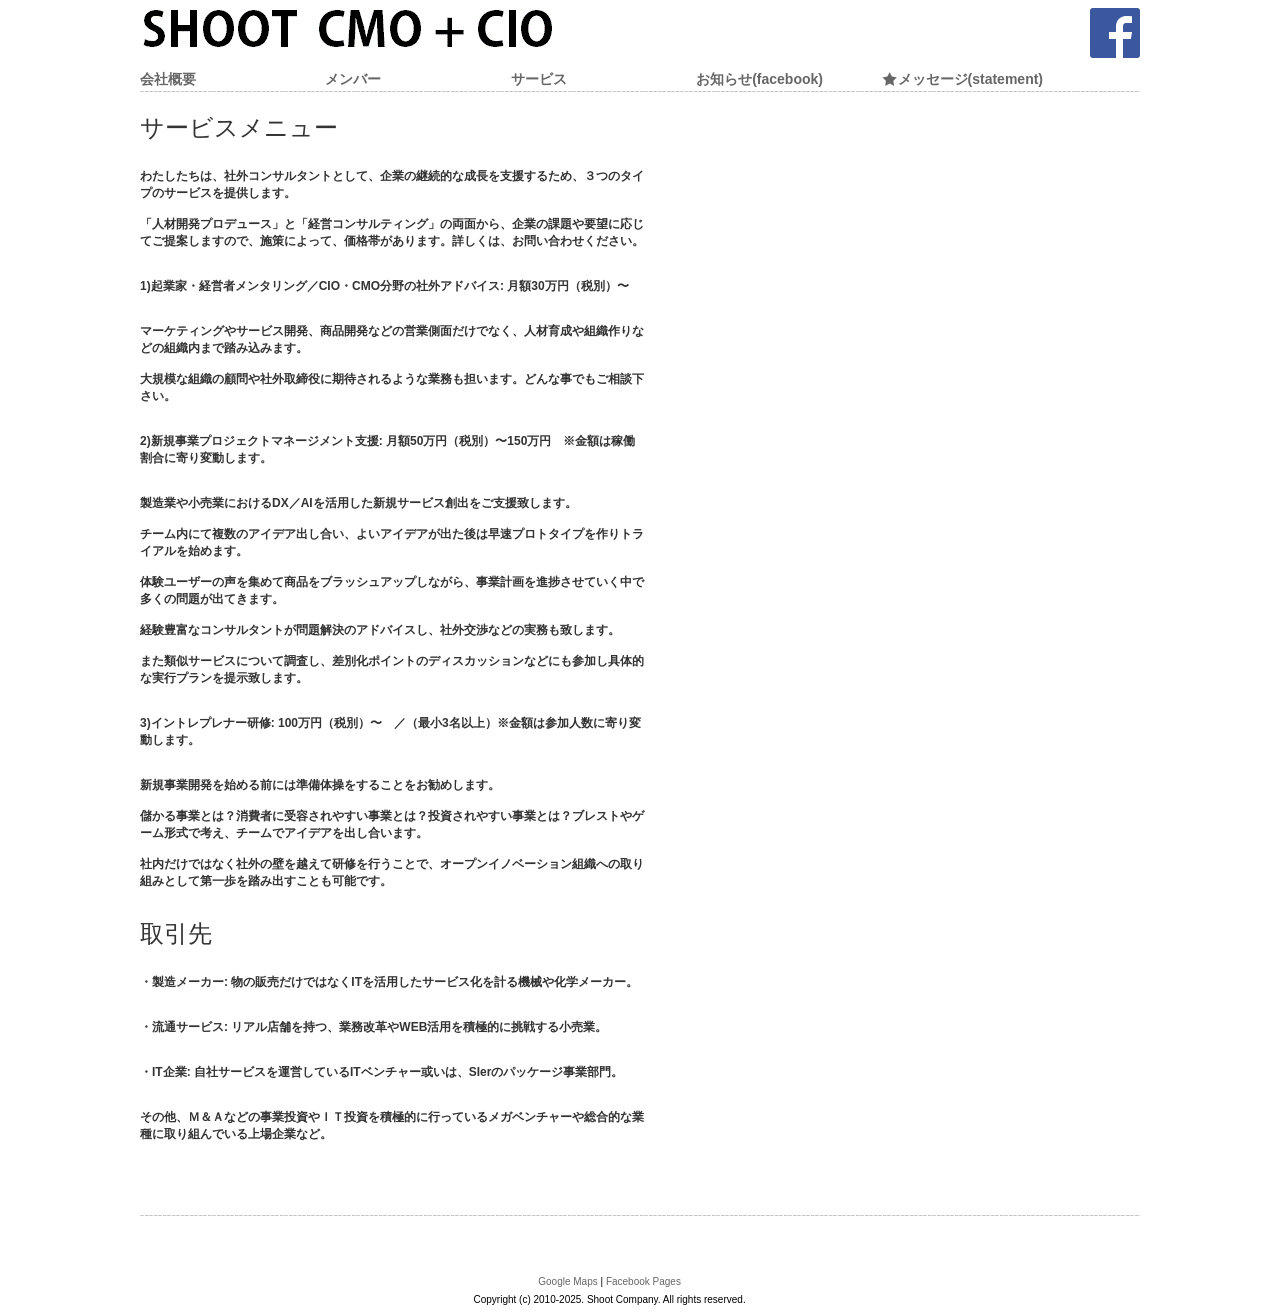
<file: weoffer.html>
﻿<!DOCTYPE html PUBLIC "-//W3C//DTD XHTML 1.0 Transitional//EN" "http://www.w3.org/TR/xhtml1/DTD/xhtml1-transitional.dtd">
<html xmlns="http://www.w3.org/1999/xhtml">
<head>
<meta http-equiv="Content-Type" content="text/html; charset=UTF-8" />
<meta name="description" content="シュート株式会社は、マーケティングとDX・AI活用に強いコンサルティングファームです。">
<meta name="keywords" content="Shoot Company blog, Shoot Company, ベンチャー, コンサルティング, コンサルタント, ベンチャー, 起業, 支援, 資金調達, 事業開発, 新規事業, 独立, 成長戦略, 事業計画, プラン, ビジネスアイデア, アイデア, ビジネスブレークスルー, 夢, ドリーム, フューチャー, 未来, アーキテクト, エンジニアリング, デザイン, クリエーター, Web, ウェブ, 新規事業ワークショップ, ワークショップ, セミナー, 新規企画, プロジェクト, 養成講座, 起業家, アントレプレナー" />
<link rel="canonical" href="http://info.shoot.bz/" />

<title>SHOOT CMO + CIO - サービス</title>

<link href="images/style.css" rel="stylesheet" type="text/css" />
<link rel="shortcut icon" href="http://shootcompany.com/favicon.ico" type="image/x-icon" />
<link rel="icon"          href="http://shootcompany.com/favicon.gif" type="image/gif"    />

<link href="images/style.css" rel="stylesheet" type="text/css" />

<style type="text/css">
<!--
.style17 {color: #FFFFFF}
.style18 {color: #333333}
.style19 {font-size: 12px}
.style21 {color: #999999}
.style26 {font-size: 12px; color: #CC0099; }
.style27 {color: #CC0099}
.style28 {color: #CC0099; font-size: 12px; }
.style93 {color: #333333; font-weight: bold; }
-->
</style>
<script type="text/javascript">

  var _gaq = _gaq || [];
  _gaq.push(['_setAccount', 'UA-33059572-1']);
  _gaq.push(['_setDomainName', 'foundshoot.com']);
  _gaq.push(['_trackPageview']);

  (function() {
    var ga = document.createElement('script'); ga.type = 'text/javascript'; ga.async = true;
    ga.src = ('https:' == document.location.protocol ? 'https://ssl' : 'http://www') + '.google-analytics.com/ga.js';
    var s = document.getElementsByTagName('script')[0]; s.parentNode.insertBefore(ga, s);
  })();

</script>
</head>
<body>
<div align="center">
  <table width="1000" border="0" cellspacing="0" cellpadding="0">
    <tr>
      <td colspan="2" valign="top"><div align="left"><a href="index.html"><img src="images/logo.gif" alt="シュート株式会社 CIO + CMO" width="442" height="43" border="0" /></a></div></td>
      <td width="240" rowspan="2" valign="top"><div align="right"><a href="http://www.facebook.com/shootdotbz" target="_blank"><img src="images/f.png" alt="Facebook" width="50" height="50" border="0" /></a></div></td>
    </tr>
    <tr>
      <td width="177"><img src="images/spacer.gif" width="10" height="15" /></td>
      <td width="593">&nbsp;</td>
    </tr>
    <tr>
      <td height="22" colspan="3" valign="top">
	  <div align="left">
	  <table width="927" height="20" border="0" align="left" cellpadding="0" cellspacing="0">
        <tr>
          <td width="100" valign="bottom" class="style1"><a href="about.html">会社概要</a> </td>
          <td width="100" valign="bottom" class="style1"><a href="weare.html">メンバー</a></td>
          <td width="100" valign="bottom" class="style1 style21"><a href="weoffer.html">サービス</a></td>
          <td width="100" valign="bottom" class="style1"><a href="https://www.facebook.com/shootdotbz" target="_blank">お知らせ(facebook)</a></td>
          <td width="100" valign="bottom"><a href="statement/" class="style1" target="_blank"><img src="images/star.gif" width="16" height="20" border="0" align="absbottom" />メッセージ(statement)</a></td>
        </tr>
      </table>
        </div></td>
    </tr>
    <tr>
      <td height="1" colspan="3" background="images/dashes.png"><img src="images/spacer.gif" width="1" height="1" /></td>
    </tr>
    <tr>
      <td height="2" colspan="3"><img src="images/spacer.gif" width="1" height="2" /></td>
    </tr>
    <tr>
      <td colspan="3" ><table width="1000" height="550" border="0" cellpadding="0" cellspacing="0">
        <tr>
          <td height="10"><img src="images/spacer.gif" width="10" height="10" /></td>
          <td width="495" bgcolor="#ffffff">&nbsp;</td>
        </tr>
        <tr>
          <td height="550" colspan="2" valign="top"><table width="100%" border="0" cellspacing="0" cellpadding="0">
            <tr>
              <td valign="top" align="left"><span class="style15">サービスメニュー</span>
                <p class="style15"><span class="style5"> 
                    <strong>わたしたちは、社外コンサルタントとして、企業の継続的な成長を支援するため、３つのタイプのサービスを提供します。<br /><br />「人材開発プロデュース」と「経営コンサルティング」の両面から、企業の課題や要望に応じてご提案しますので、施策によって、価格帯があります。詳しくは、お問い合わせください。</strong><br /><br /><br />
                    <strong><span class="style18">1)起業家・経営者メンタリング／CIO・CMO分野の社外アドバイス:</span> 月額30万円（税別）〜</strong><br />
                    <span class="style28"></span><br />
                    <br />
                    <strong>マーケティングやサービス開発、商品開発などの営業側面だけでなく、人材育成や組織作りなどの組織内まで踏み込みます。<br /><br />大規模な組織の顧問や社外取締役に期待されるような業務も担います。どんな事でもご相談下さい。</strong><br />
                    <span class="style28"></span><br />
                    <br />
                    <strong><span class="style18">2)新規事業プロジェクトマネージメント支援:</span> 月額50万円（税別）〜150万円　※金額は稼働割合に寄り変動します。</strong><br />
                    <span class="style28"></span><br />
                    <br />
                    <strong>製造業や小売業におけるDX／AIを活用した新規サービス創出をご支援致します。<br /><br />チーム内にて複数のアイデア出し合い、よいアイデアが出た後は早速プロトタイプを作りトライアルを始めます。<br /><br />体験ユーザーの声を集めて商品をブラッシュアップしながら、事業計画を進捗させていく中で多くの問題が出てきます。<br /><br />経験豊富なコンサルタントが問題解決のアドバイスし、社外交渉などの実務も致します。<br /><br />また類似サービスについて調査し、差別化ポイントのディスカッションなどにも参加し具体的な実行プランを提示致します。</strong><br />
                    <span class="style28"></span><br />
                    <br />
                    <strong><span class="style18">3)イントレプレナー研修:</span> 100万円（税別）〜　／（最小3名以上）※金額は参加人数に寄り変動します。</strong><br />
                    <span class="style28"></span><br />
                    <br />
                    <strong>新規事業開発を始める前には準備体操をすることをお勧めします。<br /><br />儲かる事業とは？消費者に受容されやすい事業とは？投資されやすい事業とは？ブレストやゲーム形式で考え、チームでアイデアを出し合います。<br /><br />社内だけではなく社外の壁を越えて研修を行うことで、オープンイノベーション組織への取り組みとして第一歩を踏み出すことも可能です。</strong><br />
                    <span class="style28"></span><br />
                    <br />
                  </span>
                  <span class="style15">取引先</span>
                  <p class="style15"><span class="style5"> 
                    <strong><span class="style18">・製造メーカー:</span> 物の販売だけではなくITを活用したサービス化を計る機械や化学メーカー。</strong><br />
                    <span class="style28"></span><br />
                    <br />
                    <strong><span class="style18">・流通サービス:</span> リアル店舗を持つ、業務改革やWEB活用を積極的に挑戦する小売業。</strong><br />
                    <span class="style28"></span><br />
                    <br />
                    <strong><span class="style18">・IT企業:</span> 自社サービスを運営しているITベンチャー或いは、SIerのパッケージ事業部門。</strong><br />
                    <span class="style28"></span><br />
                    <br />
                    <strong>その他、Ｍ＆Ａなどの事業投資やＩＴ投資を積極的に行っているメガベンチャーや総合的な業種に取り組んでいる上場企業など。</strong><br />
                    <span class="style28"></span><br />
                    <br />
                  </span>
                  </td>
              <td width="10" bgcolor="#ffffff"><img src="images/spacer.gif" width="10" height="10" /></td>
              <td width="485" valign="top" bgcolor="#ffffff" class="style15 style17"><br /></td>
              </tr>
          </table></td>
        </tr>
        <tr>
          <td height="10"><img src="images/spacer.gif" width="10" height="10" /></td>
          <td width="495" height="10" bgcolor="#ffffff">&nbsp;</td>
        </tr>
      </table></td>
    </tr>
    <tr>
      <td height="2" colspan="3"><img src="images/spacer.gif" width="1" height="2" /></td>
    </tr>
    <tr>
      <td height="1" colspan="3" background="images/dashes.png"><img src="images/spacer.gif" width="1" height="1" /></td>
    </tr>
    <tr>
      <td height="2" colspan="3"><img src="images/spacer.gif" width="1" height="2" /></td>
    </tr>
    
    <tr>
      <td colspan="3">&nbsp;</td>
    </tr>
    <tr>
      <td>&nbsp;</td>
      <td>&nbsp;</td>
      <td>&nbsp;</td>
    </tr>
    <tr>
      <td>&nbsp;</td>
      <td>&nbsp;</td>
      <td>&nbsp;</td>
    </tr>
    <tr>
      <td>&nbsp;</td>
      <td><div align="center"><span class="style7"><span class="style9"><a href="http://maps.google.co.jp/maps?hl=ja&q=%E6%9D%B1%E4%BA%AC%E9%83%BD%E6%B8%AF%E5%8C%BA%E5%8C%97%E9%9D%92%E5%B1%B12-10-20&um=1&ie=UTF-8&sa=N&tab=wl" target="_blank">Google Maps</a></span> | <a href="https://www.facebook.com/shootdotbz" target="_blank">Facebook Pages</a></span> </div></td>
      <td>&nbsp;</td>
    </tr>
    <tr>
      <td>&nbsp;</td>
      <td><div align="center" class="style7">Copyright (c) 2010-2025. Shoot Company. All rights reserved. </div></td>
      <td>&nbsp;</td>
    </tr>
  </table>
</div>
</body>
</html>
</file>
<file: images/style.css>
/* CSS Document */
body,td,th {
	font-family: Arial, Helvetica, sans-serif;
}

a:link {
	color: #666666;
	text-decoration: none;
}
a:visited {
	text-decoration: none;
	color: #666666;
}
a:hover {
	text-decoration: underline;
}
a:active {
	text-decoration: none;
}

.style1 {
	font-size: 14px;
	font-weight: bold;
	color: #666666;
}
.style3 {
	font-size: 48px;
	color: #999999;
}
.style4 {
	font-size: 16px;
	font-weight: bold;
	color: #666666;
}
.style5 {
	font-size: 12px;
	color: #333333;
}
.style7 {font-size: 10px}
.style8 {color: #666666}
.style9 {font-size: 10px}
.style91 {
	font-size: 12px;
	color: #999999;
}
.style10 {color: #999999}
.style15 {
	font-size: 24px;
	color: #333333;
}
.style16 {font-size: 18px}
</file>
<file: statement/css/impress.css>
/**
 * This is a stylesheet for a demo presentation for impress.js
 * 
 * It is not meant to be a part of impress.js and is not required by impress.js.
 * I expect that anyone creating a presentation for impress.js would create their own
 * set of styles.
 */


/* http://meyerweb.com/eric/tools/css/reset/ 
   v2.0 | 20110126
   License: none (public domain)
*/

html, body, div, span, applet, object, iframe,
h1, h2, h3, h4, h5, h6, p, blockquote, pre,
a, abbr, acronym, address, big, cite, code,
del, dfn, em, img, ins, kbd, q, s, samp,
small, strike, strong, sub, sup, tt, var,
b, u, i, center,
dl, dt, dd, ol, ul, li,
fieldset, form, label, legend,
table, caption, tbody, tfoot, thead, tr, th, td,
article, aside, canvas, details, embed, 
figure, figcaption, footer, header, hgroup, 
menu, nav, output, ruby, section, summary,
time, mark, audio, video {
    margin: 0;
    padding: 0;
    border: 0;
    font-size: 100%;
    font: inherit;
    vertical-align: baseline;
}

/* HTML5 display-role reset for older browsers */
article, aside, details, figcaption, figure, 
footer, header, hgroup, menu, nav, section {
    display: block;
}
body {
    line-height: 1;
}
ol, ul {
    list-style: none;
}
blockquote, q {
    quotes: none;
}
blockquote:before, blockquote:after,
q:before, q:after {
    content: '';
    content: none;
}

table {
    border-collapse: collapse;
    border-spacing: 0;
}


body {
    font-family: 'PT Sans', sans-serif;
    
    min-height: 740px;

    background: rgb(215, 215, 215);
    background: -webkit-gradient(radial, 50% 50%, 0, 50% 50%, 500, from(rgb(240, 240, 240)), to(rgb(190, 190, 190)));
    background: -webkit-radial-gradient(rgb(240, 240, 240), rgb(190, 190, 190));
    background:    -moz-radial-gradient(rgb(240, 240, 240), rgb(190, 190, 190));
    background:      -o-radial-gradient(rgb(240, 240, 240), rgb(190, 190, 190));
    background:         radial-gradient(rgb(240, 240, 240), rgb(190, 190, 190));

    -webkit-font-smoothing: antialiased;
}

b, strong { font-weight: bold }
i, em { font-style: italic}

a {
    color: inherit;
    text-decoration: none;
    padding: 0 0.1em;
    background: rgba(255,255,255,0.5);
    text-shadow: -1px -1px 2px rgba(100,100,100,0.9);
    border-radius: 0.2em;
    
    -webkit-transition: 0.5s;
    -moz-transition:    0.5s;
    -ms-transition:     0.5s;
    -o-transition:      0.5s;
    transition:         0.5s;
}

a:hover {
    background: rgba(255,255,255,1);
    text-shadow: -1px -1px 2px rgba(100,100,100,0.5);
}

/* COMMON STEP STYLES */

.step {
    width: 900px;
    padding: 40px;

    -webkit-box-sizing: border-box;
    -moz-box-sizing:    border-box;
    -ms-box-sizing:     border-box;
    -o-box-sizing:      border-box;
    box-sizing:         border-box;

    font-family: 'PT Serif', georgia, serif;

    font-size: 48px;
    line-height: 1.5;
}

/* fade out inactive slides */

.step {
    -webkit-transition: opacity 1s;
    -moz-transition:    opacity 1s;
    -ms-transition:     opacity 1s;
    -o-transition:      opacity 1s;
    transition:         opacity 1s;
}

.step:not(.active) {
    opacity: 0.3;
}

/* STEP SPECIFIC STYLES */

/* hint on the first slide */

.hint {
    position: fixed;
    left: 0;
    right: 0;
    bottom: 200px;
    
    background: rgba(0,0,0,0.5);
    color: #EEE;
    text-align: center;
    
    font-size: 50px;
    padding: 20px;
    
    z-index: 100;
    
    opacity: 0;
    
    -webkit-transform: translateY(400px);
    -moz-transform:    translateY(400px);
    -ms-transform:     translateY(400px);
    -o-transform:      translateY(400px);
    transform:         translateY(400px);

    -webkit-transition: opacity 1s, -webkit-transform 0.5s 1s;
    -moz-transition:    opacity 1s,    -moz-transform 0.5s 1s;
    -ms-transition:     opacity 1s,     -ms-transform 0.5s 1s;
    -o-transition:      opacity 1s,      -o-transform 0.5s 1s;
    transition:         opacity 1s,         transform 0.5s 1s;
}

.step-bored + .hint {
    opacity: 1;
    
    -webkit-transition: opacity 1s 5s, -webkit-transform 0.5s;
    -moz-transition:    opacity 1s 5s,    -moz-transform 0.5s;
    -ms-transition:     opacity 1s 5s,     -ms-transform 0.5s;
    -o-transition:      opacity 1s 5s,      -o-transform 0.5s;
    transition:         opacity 1s 5s,         transform 0.5s;
    
    -webkit-transform: translateY(0px);
    -moz-transform:    translateY(0px);
    -ms-transform:     translateY(0px);
    -o-transform:      translateY(0px);
    transform:         translateY(0px);
}

/* impress.js title */

#title {
    padding: 0;
}

#title .try {
    font-size: 55px;
    position: absolute;
    top: -1.0em;
    left:-0.0em;
    
    -webkit-transform: translateZ(20px);
    -moz-transform:    translateZ(20px);
    -ms-transform:     translateZ(20px);
    -o-transform:      translateZ(20px);
    transform:         translateZ(20px);
}

#title h1 {
    font-size: 110px;
        
    -webkit-transform: translateZ(60px);
    -moz-transform:    translateZ(60px);
    -ms-transform:     translateZ(60px);
    -o-transform:      translateZ(60px);
    transform:         translateZ(60px);
}

#title .footnote {
    font-size: 32px;
}

/* big thoughts */

#big {
    width: 600px;
    text-align: center;
    font-size: 60px;
    line-height: 1;
}

#big b {
    display: block;
    font-size: 140px;
    line-height: 150px;
}

#big .thoughts {
    font-size: 90px;
    line-height: 150px;
}

/* tiny ideas */

#tiny {
    width: 500px;
    text-align: center;
}

#ing {
    width: 750px;
}

#ing b {
    display: inline-block;
    -webkit-transition: 0.5s;
    -moz-transition:    0.5s;
    -ms-transition:     0.5s;
    -o-transition:      0.5s;
    transition:         0.5s;
}

#ing.active .positioning {
    -webkit-transform: translateY(-10px);
    -moz-transform:    translateY(-10px);
    -ms-transform:     translateY(-10px);
    -o-transform:      translateY(-10px);
    transform:         translateY(-10px);

    -webkit-transition-delay: 1.5s;
    -moz-transition-delay:    1.5s;
    -ms-transition-delay:     1.5s;
    -o-transition-delay:      1.5s;
    transition-delay:         1.5s;
}

#ing.active .rotating {
    -webkit-transform: rotate(-10deg);
    -moz-transform:    rotate(-10deg);
    -ms-transform:     rotate(-10deg);
    -o-transform:      rotate(-10deg);
    transform:         rotate(-10deg);

    -webkit-transition-delay: 1.75s;
    -moz-transition-delay:    1.75s;
    -ms-transition-delay:     1.75s;
    -o-transition-delay:      1.75s;
    transition-delay:         1.75s;
}

#ing.active .scaling {
    -webkit-transform: scale(0.7);
    -moz-transform:    scale(0.7);
    -ms-transform:     scale(0.7);
    -o-transform:      scale(0.7);
    transform:         scale(0.7);

    -webkit-transition-delay: 2s;
    -moz-transition-delay:    2s;
    -ms-transition-delay:     2s;
    -o-transition-delay:      2s;
    transition-delay:         2s;

}

/* imagination */

#imagination {
    width: 800px;
}

#imagination .imagination {
    font-size: 78px;
}

/* use the source, Luke */

#source {
    width: 700px;
    padding-bottom: 300px;
    
    /* Yoda Icon :: Pixel Art from Star Wars http://www.pixeljoint.com/pixelart/1423.htm */
    background-image: url([data-uri]);
    background-position: bottom right;
    background-repeat: no-repeat;
}

#source q {
    font-size: 50px;
}

/* it's in 3D */

#its-in-3d span,
#its-in-3d b {
    display: inline-block;
    -webkit-transform: translateZ(40px);
    -moz-transform:    translateZ(40px);
    -ms-transform:     translateZ(40px);
    -o-transform:      translateZ(40px);
     transform:        translateZ(40px);
            
    -webkit-transition: 0.5s;
    -moz-transition:    0.5s;
    -ms-transition:     0.5s;
    -o-transition:      0.5s;
    transition:         0.5s;
}

#its-in-3d .have {
    -webkit-transform: translateZ(-40px);
    -moz-transform:    translateZ(-40px);
    -ms-transform:     translateZ(-40px);
    -o-transform:      translateZ(-40px);
    transform:         translateZ(-40px);
}

#its-in-3d .you {
    -webkit-transform: translateZ(20px);
    -moz-transform:    translateZ(20px);
    -ms-transform:     translateZ(20px);
    -o-transform:      translateZ(20px);
    transform:         translateZ(20px);
}

#its-in-3d .noticed {
    -webkit-transform: translateZ(-40px);
    -moz-transform:    translateZ(-40px);
    -ms-transform:     translateZ(-40px);
    -o-transform:      translateZ(-40px);
    transform:         translateZ(-40px);
}

#its-in-3d .its {
    -webkit-transform: translateZ(60px);
    -moz-transform:    translateZ(60px);
    -ms-transform:     translateZ(60px);
    -o-transform:      translateZ(60px);
    transform:         translateZ(60px);
}

#its-in-3d .in {
    -webkit-transform: translateZ(-10px);
    -moz-transform:    translateZ(-10px);
    -ms-transform:     translateZ(-10px);
    -o-transform:      translateZ(-10px);
    transform:         translateZ(-10px);
}

#its-in-3d .footnote {
    font-size: 32px;

    -webkit-transform: translateZ(-10px);
    -moz-transform:    translateZ(-10px);
    -ms-transform:     translateZ(-10px);
    -o-transform:      translateZ(-10px);
    transform:         translateZ(-10px);
}

#its-in-3d.active span,
#its-in-3d.active b {
    -webkit-transform: translateZ(0px);
    -moz-transform:    translateZ(0px);
    -ms-transform:     translateZ(0px);
    -o-transform:      translateZ(0px);
    transform:         translateZ(0px);
    
    -webkit-transition-delay: 1s;
    -moz-transition-delay:    1s;
    -ms-transition-delay:     1s;
    -o-transition-delay:      1s;
    transition-delay:         1s;
}

/* overview step */

#overview {
    z-index: -1;
    padding: 0;
}

/* on overview step everything is visible */

#impress.step-overview .step {
    opacity: 1;
    cursor: pointer;
}

/*
 * SLIDE STEP STYLES
 *
 * inspired by: http://html5slides.googlecode.com/svn/trunk/styles.css
 *
 * ;)
 */

.slide {
    display: block;

    width: 900px;
    height: 700px;

    padding: 40px 60px;

    border-radius: 10px;

    background-color: white;

    box-shadow: 0 2px 6px rgba(0, 0, 0, .1);
    border: 1px solid rgba(0, 0, 0, .3);

    font-family: 'Open Sans', Arial, sans-serif;

    color: rgb(102, 102, 102);
    text-shadow: 0 2px 2px rgba(0, 0, 0, .1);

    font-size: 30px;
    line-height: 36px;

    letter-spacing: -1px;
}

.slide q {
    display: block;
    font-size: 44px;
    line-height: 72px;

    margin-top: 50px;
}

.slide q strong {
    white-space: nowrap;
}


/* IMPRESS NOT SUPPORTED STYLES */

.fallback-message {
    font-family: sans-serif;
    line-height: 1.3;
    
    display: none;
    width: 780px;
    padding: 10px 10px 0;
    margin: 20px auto;

    border-radius: 10px;
    border: 1px solid #E4C652;
    background: #EEDC94;
}

.fallback-message p {
    margin-bottom: 10px;
}

.impress-not-supported .step {
    position: relative;
    opacity: 1;
    margin: 20px auto;
}

.impress-not-supported .fallback-message {
    display: block;
}
</file>
